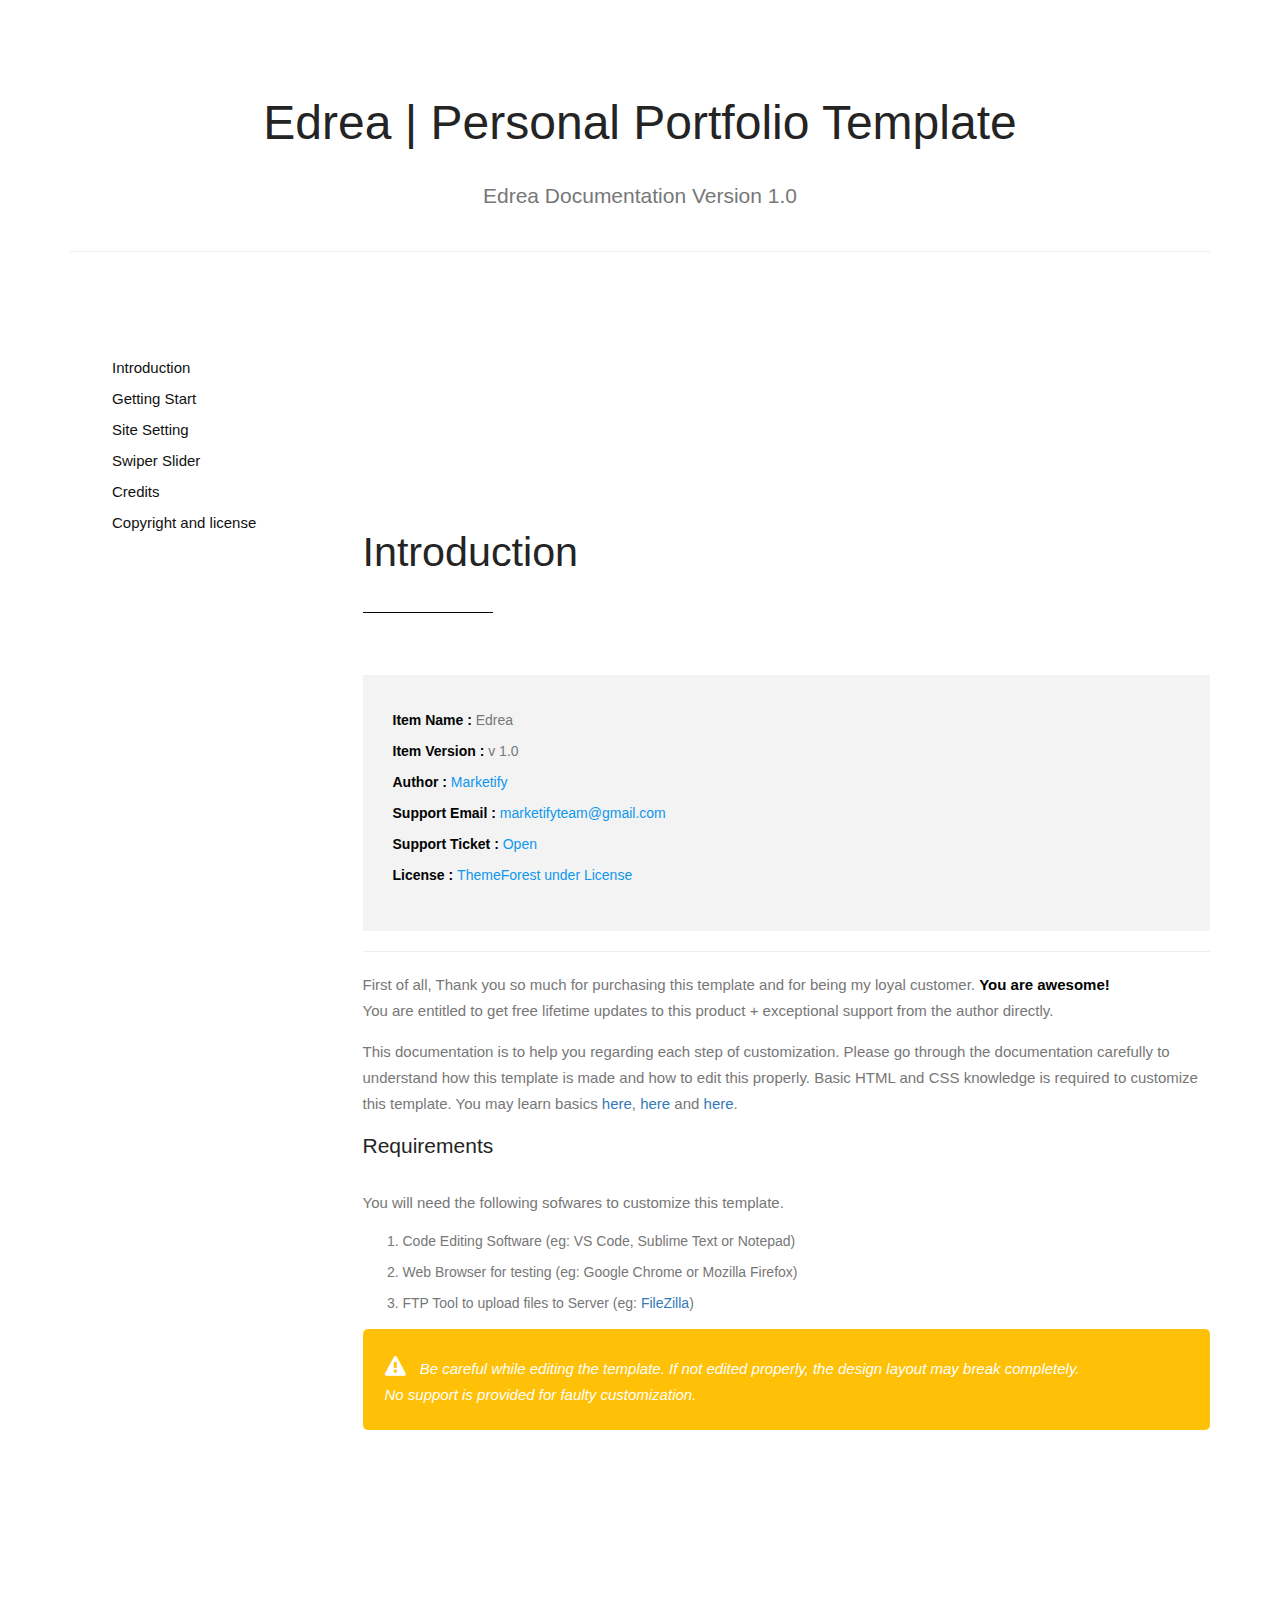
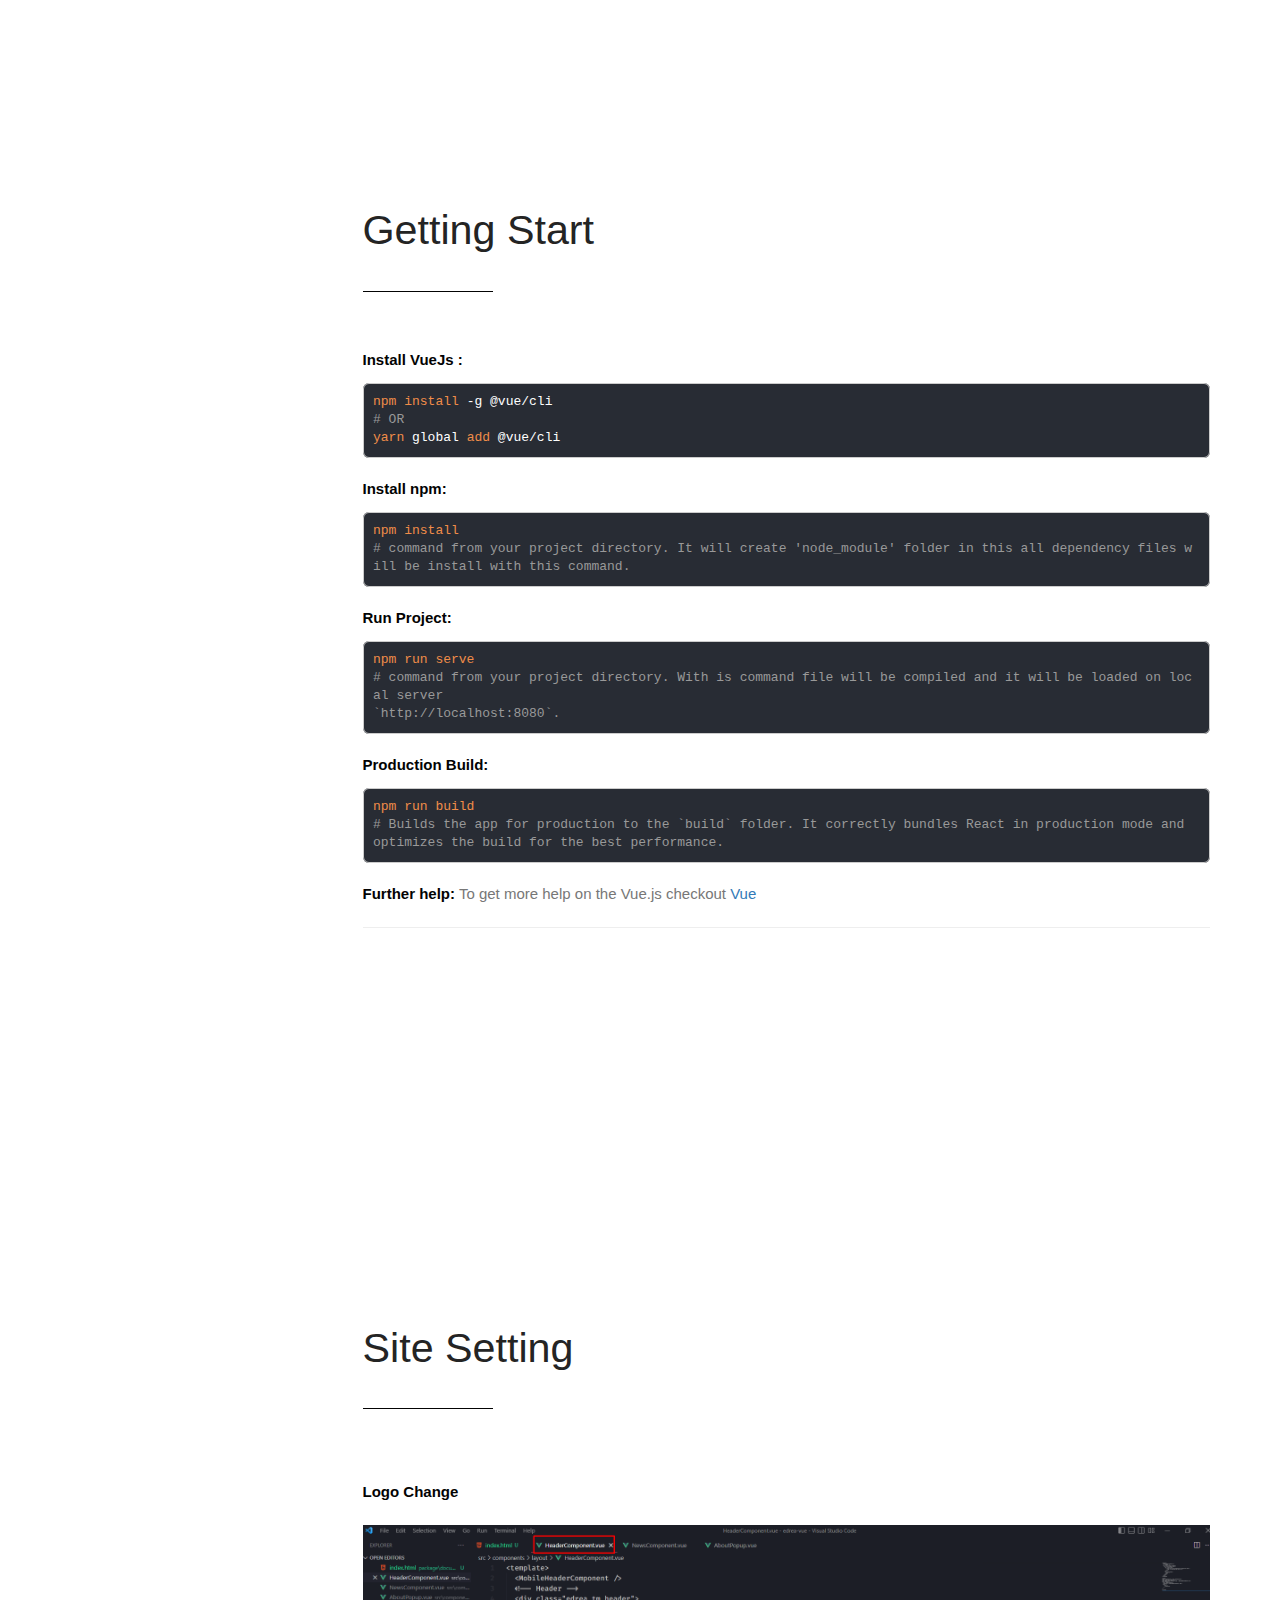
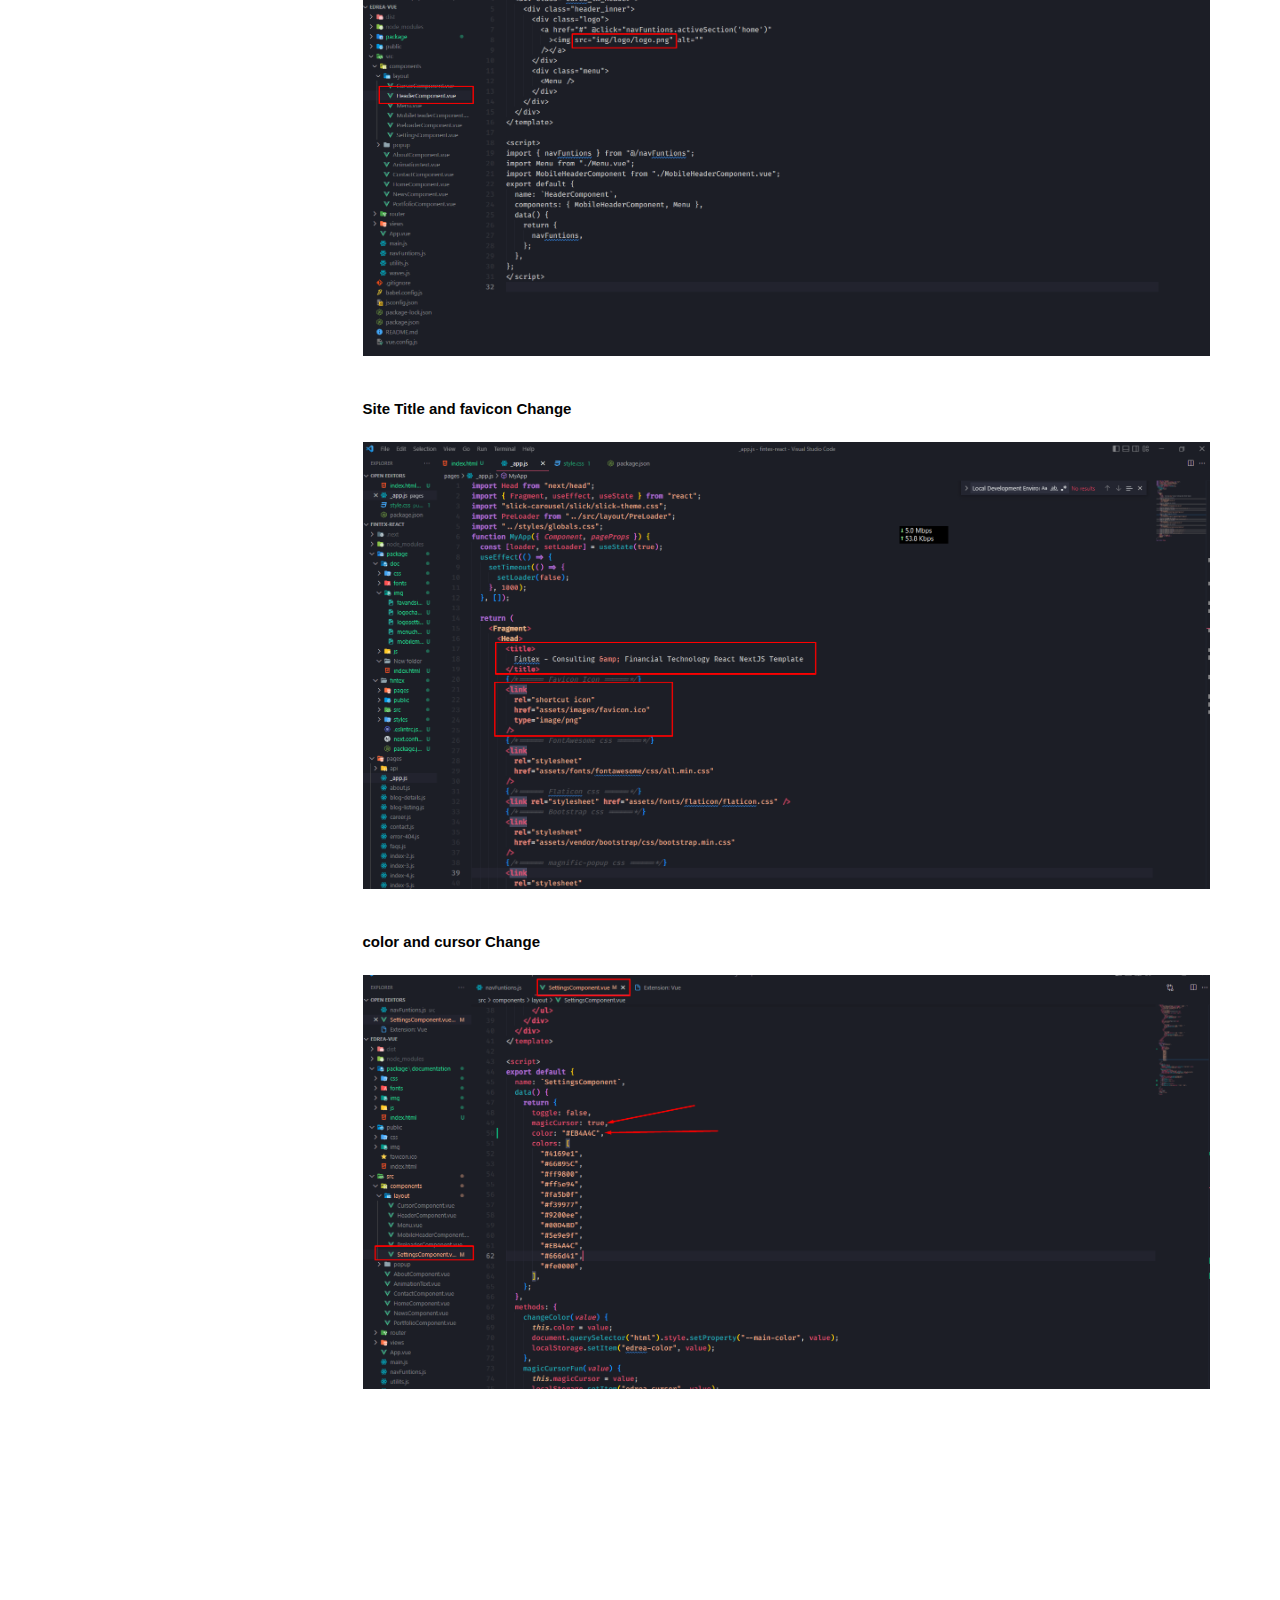
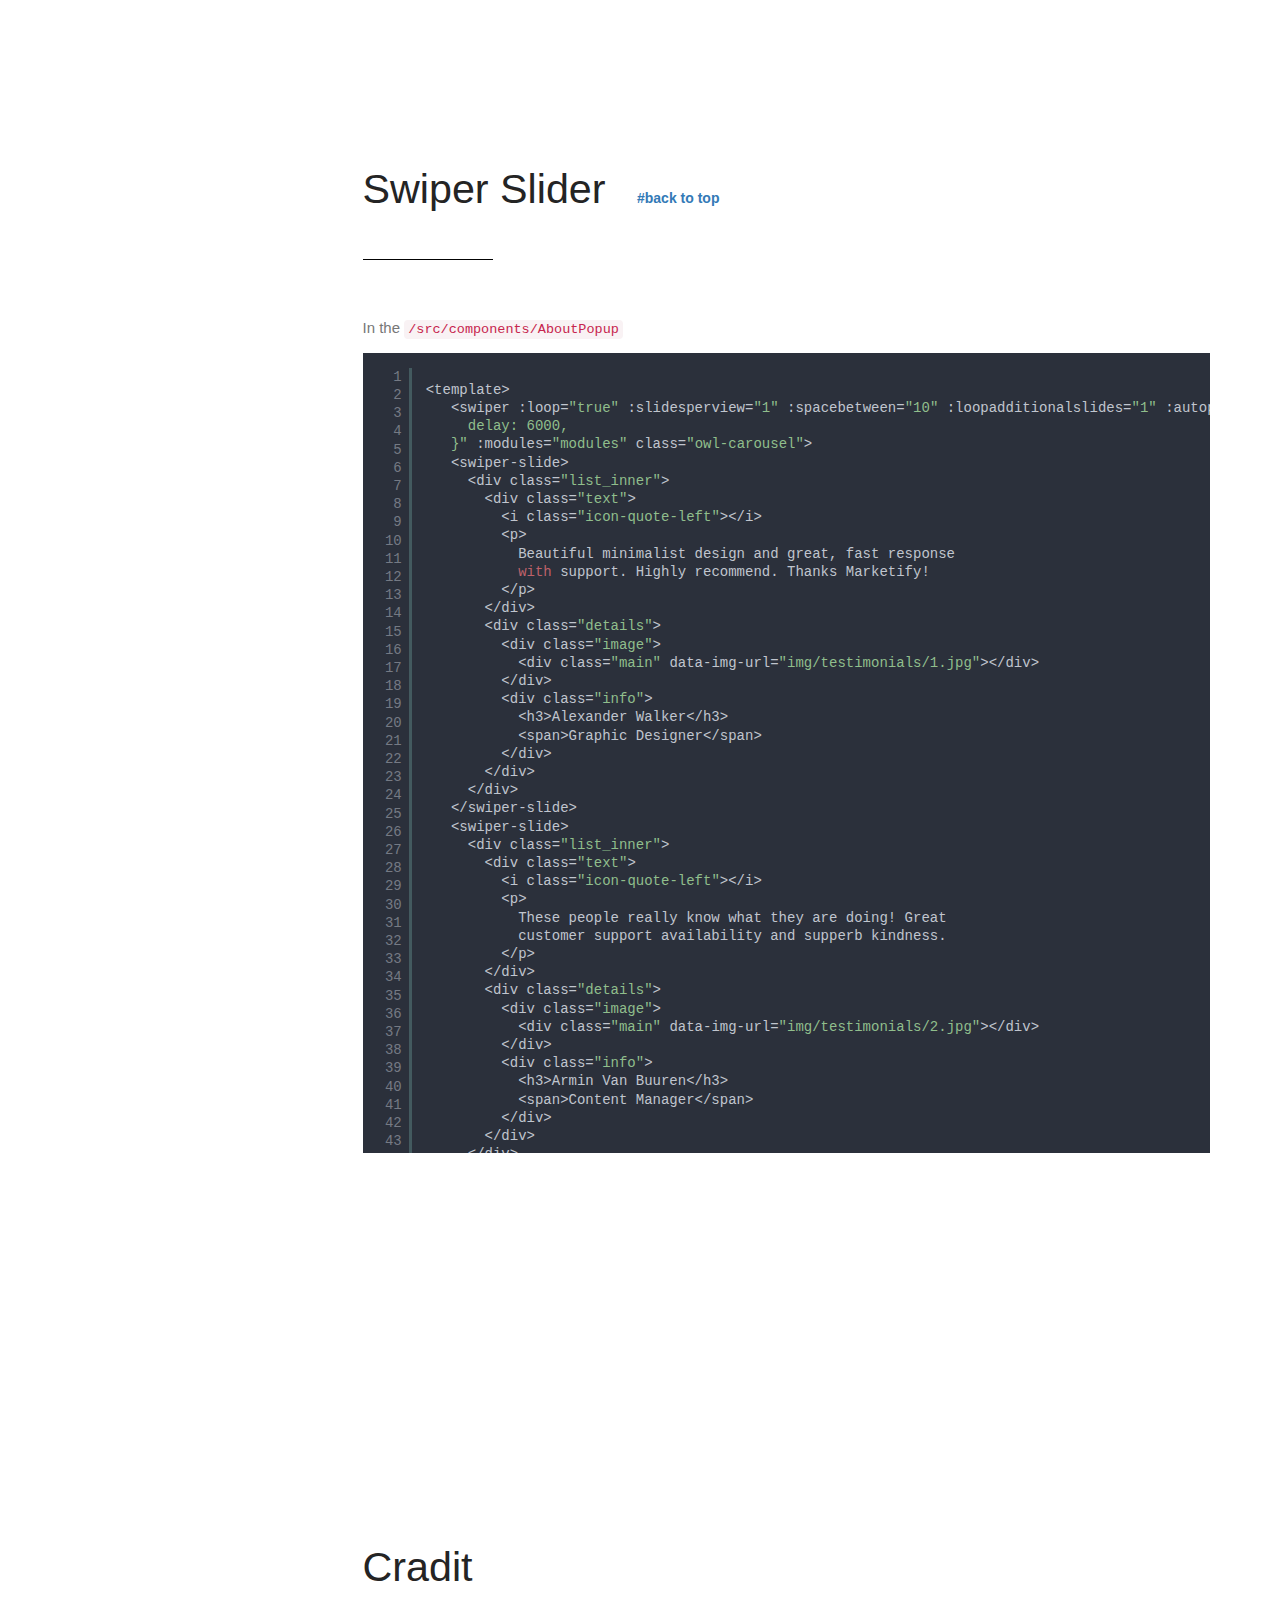
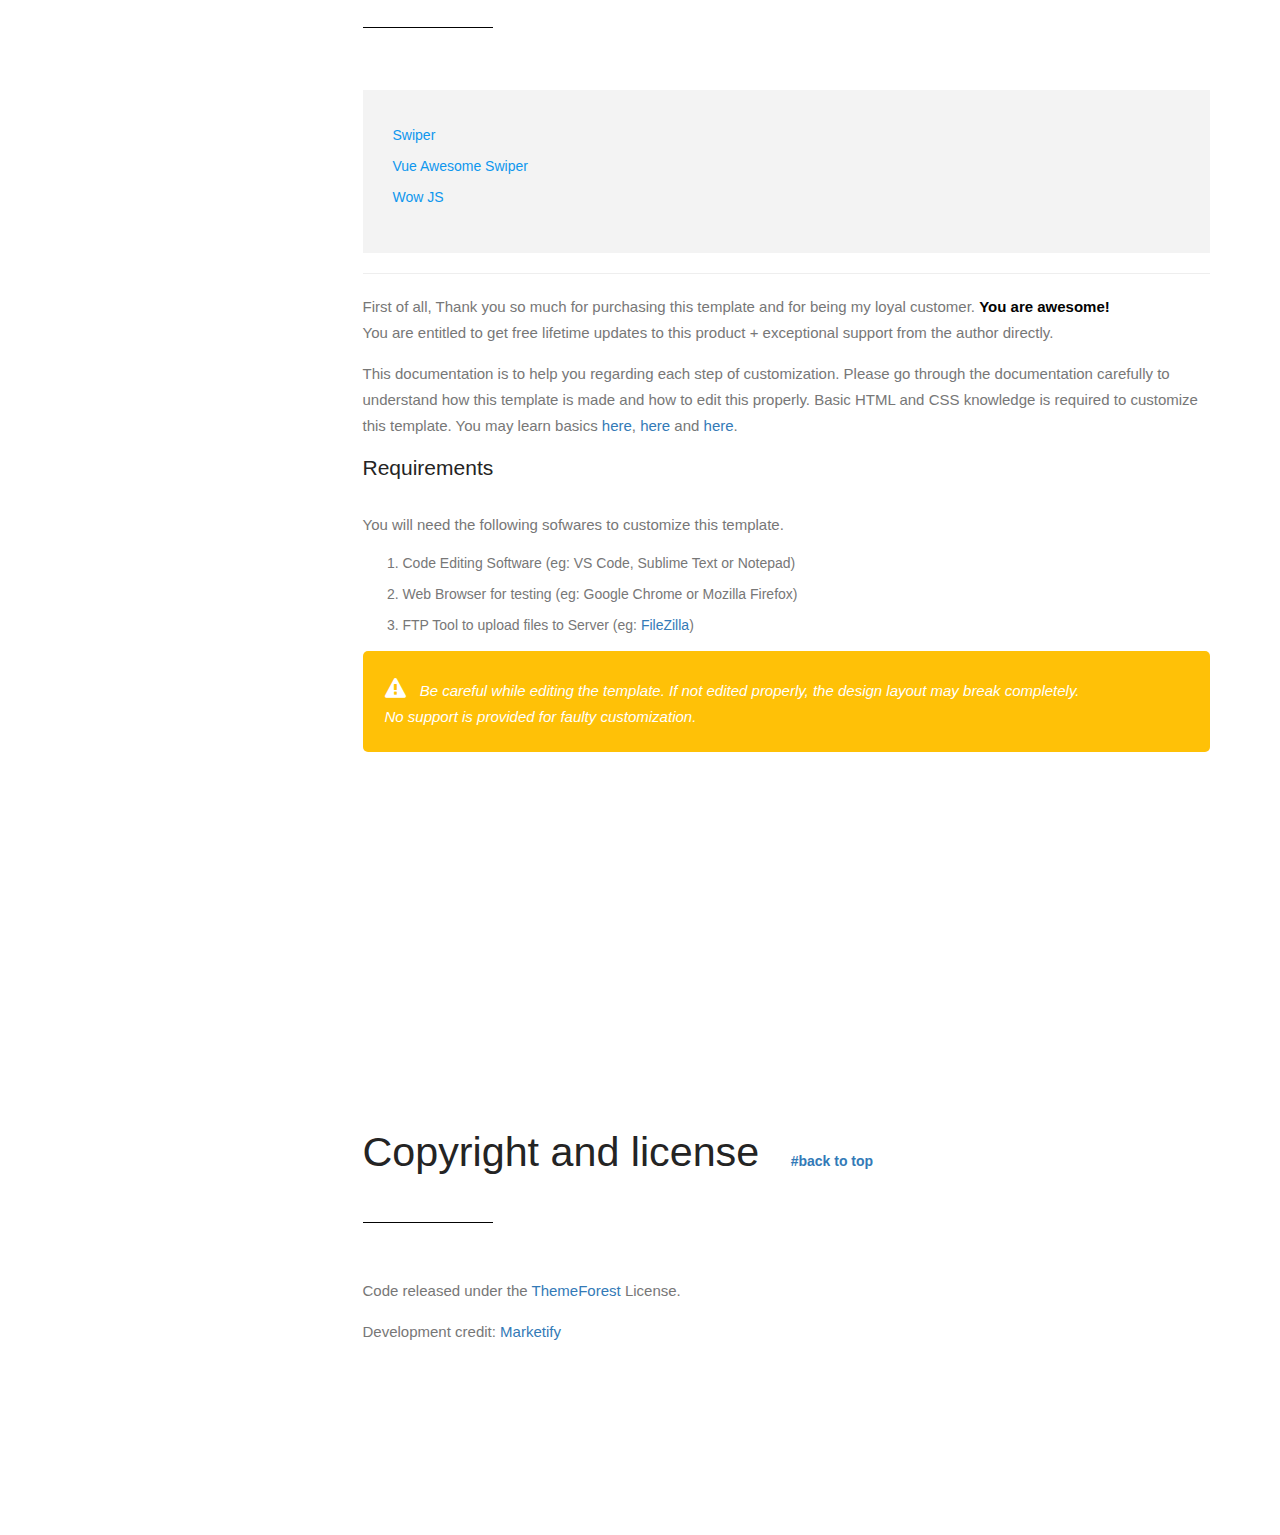
<file: documentation/index.html>
<!DOCTYPE html>
<html lang="en">
   <head>
      <meta charset="utf-8" />
      <meta http-equiv="X-UA-Compatible" content="IE=edge" />
      <meta
         name="viewport"
         content="width=device-width, initial-scale=1, maximum-scale=1"
         />
      <meta name="description" content="" />
      <meta name="author" content="" />
      <meta name="keywords" content="" />
      <!-- Favicon icon -->
      <link
         rel="icon"
         type="image/png"
         sizes="16x16"
         href="./images/favicon.png"
         />
      <title>Edrea | Documentation by Marketify</title>
      <link rel="shortcut icon" href="images/favicon.ico" type="image/x-icon" />
      <link rel="stylesheet" href="./css/metisMenu.min.css" />
      <link rel="stylesheet" href="./css/mm-folder.css" />
      <link
         rel="stylesheet"
         type="text/css"
         href="fonts/font-awesome-4.3.0/css/font-awesome.min.css"
         />
      <link rel="stylesheet" type="text/css" href="css/stroke.css" />
      <link rel="stylesheet" type="text/css" href="css/bootstrap.css" />
      <link rel="stylesheet" type="text/css" href="css/animate.css" />
      <link rel="stylesheet" type="text/css" href="css/prettyPhoto.css" />
      <link rel="stylesheet" type="text/css" href="css/style.css" />
      <link
         rel="stylesheet"
         type="text/css"
         href="js/syntax-highlighter/styles/shCore.css"
         media="all"
         />
      <link
         rel="stylesheet"
         type="text/css"
         href="js/syntax-highlighter/styles/shThemeRDark.css"
         media="all"
         />
      <!-- CUSTOM -->
      <link rel="stylesheet" type="text/css" href="css/custom.css" />
   </head>
   <body>
      <div id="wrapper">
         <div class="container">
            <section id="top" class="section docs-heading">
               <div class="row">
                  <div class="col-md-12">
                     <div class="big-title text-center">
                        <h1>Edrea | Personal Portfolio Template</h1>
                        <p class="lead">Edrea documentation version 1.0</p>
                     </div>
                     <!-- end title -->
                  </div>
                  <!-- end 12 -->
               </div>
               <!-- end row -->
               <hr />
            </section>
            <!-- end section -->
            <div class="row">
               <div class="col-md-3">
                  <nav
                     class="docs-sidebar"
                     data-spy="affix"
                     data-offset-top="300"
                     data-offset-bottom="200"
                     role="navigation"
                     >
                     <ul class="nav">
                        <li><a href="#line1">Introduction</a></li>
                        <li><a href="#line2">Getting Start</a></li>
                        <li><a href="#site-setting">Site Setting</a></li>
                        <li><a href="#line3">Swiper Slider</a></li>
                        <!-- <li><a href="#line5">Vue Carousel</a></li> -->
                        <li><a href="#line6">Credits</a></li>
                        <li><a href="#line7">Copyright and license</a></li>
                     </ul>
                  </nav>
               </div>
               <div class="col-md-9">
                  <section id="line1" class="section">
                     <div class="row">
                        <div class="col-md-12 left-align">
                           <h2 class="dark-text">
                              Introduction
                              <hr />
                           </h2>
                           <div class="row">
                              <div class="col-md-12 full">
                                 <div class="intro1">
                                    <ul>
                                       <li><strong>Item Name : </strong>Edrea</li>
                                       <li><strong>Item Version : </strong> v 1.0</li>
                                       <li>
                                          <strong>Author : </strong>
                                          <a
                                             href="http://themeforest.net/user/Marketify"
                                             target="_blank"
                                             >Marketify</a
                                             >
                                       </li>
                                       <li>
                                          <strong>Support Email : </strong>
                                          <a
                                             href="mailto:marketifyteam@gmail.com"
                                             target="_blank"
                                             >marketifyteam@gmail.com</a
                                             >
                                       </li>
                                       <li>
                                          <strong>Support Ticket : </strong>
                                          <a href="#">Open</a>
                                       </li>
                                       <li>
                                          <strong>License : </strong>
                                          <a
                                             href="https://themeforest.net/licenses/terms/regular"
                                             target="_blank"
                                             >ThemeForest under License</a
                                             >
                                       </li>
                                    </ul>
                                 </div>
                                 <hr />
                                 <div>
                                    <p>
                                       First of all, Thank you so much for purchasing this
                                       template and for being my loyal customer.
                                       <strong>You are awesome!</strong>
                                       <br />
                                       You are entitled to get free lifetime updates to this
                                       product + exceptional support from the author
                                       directly.
                                    </p>
                                    <p>
                                       This documentation is to help you regarding each step
                                       of customization. Please go through the documentation
                                       carefully to understand how this template is made and
                                       how to edit this properly. Basic HTML and CSS
                                       knowledge is required to customize this template. You
                                       may learn basics
                                       <a href="http://www.w3schools.com/" target="_blank"
                                          >here</a
                                          >,
                                       <a
                                          href="https://developer.mozilla.org/"
                                          target="_blank"
                                          >here</a
                                          >
                                       and
                                       <a
                                          href="http://learn.shayhowe.com/html-css/building-your-first-web-page/"
                                          target="_blank"
                                          >here</a
                                          >.
                                    </p>
                                    <h4>Requirements</h4>
                                    <p>
                                       You will need the following sofwares to customize this
                                       template.
                                    </p>
                                    <ol>
                                       <li>
                                          Code Editing Software (eg: VS Code, Sublime Text or
                                          Notepad)
                                       </li>
                                       <li>
                                          Web Browser for testing (eg: Google Chrome or
                                          Mozilla Firefox)
                                       </li>
                                       <li>
                                          FTP Tool to upload files to Server (eg:
                                          <a
                                             href="https://filezilla-project.org/download.php?type=client"
                                             target="_blank"
                                             >FileZilla</a
                                             >)
                                       </li>
                                    </ol>
                                    <div class="intro2 clearfix">
                                       <p>
                                          <i class="fa fa-exclamation-triangle"></i> Be
                                          careful while editing the template. If not edited
                                          properly, the design layout may break completely.
                                          <br />
                                          No support is provided for faulty customization.
                                       </p>
                                    </div>
                                 </div>
                              </div>
                           </div>
                           <!-- end row -->
                        </div>
                     </div>
                  </section>
                  <!-- Section end -->
                  <section id="line2" class="section">
                     <div class="row">
                        <div class="col-md-12 left-align">
                           <h2 class="dark-text">
                              Getting Start
                              <hr />
                           </h2>
                           <div class="row">
                              <div class="col-md-12 full">
                                 <p><strong>Install VueJs :</strong></p>
                                 <div class="language-bash extra-class">
                                    <pre
                                       class="language-bash"
                                       ><code><span class="token function">npm</span> <span class="token function">install</span> -g @vue/cli <br><span class="token comment"># OR</span><br><span class="token function">yarn</span> global <span class="token function">add</span> @vue/cli</code></pre>
                                 </div>
                                 <p><strong>Install npm:</strong></p>
                                 <div class="language-bash extra-class">
                                    <pre
                                       class="language-bash"
                                       ><code><span class="token function">npm install</span>  <br><span class="token comment"># command from your project directory. It will create 'node_module' folder in this all dependency files will be install with this command. </code></pre>
                                 </div>
                                 <p><strong>Run Project:</strong></p>
                                 <div class="language-bash extra-class">
                                    <pre
                                       class="language-bash"
                                       ><code><span class="token function">npm run serve</span>  <br><span class="token comment"># command from your project directory. With is command file will be compiled and it will be loaded on local server <br>`http://localhost:8080`. </code></pre>
                                 </div>
                                 <p><strong>Production Build:</strong></p>
                                 <div class="language-bash extra-class">
                                    <pre
                                       class="language-bash"
                                       ><code><span class="token function">npm run build</span>  <br><span class="token comment"># Builds the app for production to the `build` folder. It correctly bundles React in production mode and optimizes the build for the best performance. </code></pre>
                                 </div>
                                 <p><strong>Further help:</strong> To get more help on the Vue.js checkout <a href="http://https://vuejs.org/" target="_blank" rel="noopener noreferrer">Vue</a></p>
                                 <hr />
                              </div>
                           </div>
                           <!-- end row -->
                        </div>
                     </div>
                  </section>
                  <section id="site-setting" class="section">
                     <div class="row">
                        <div class="col-md-12 left-align">
                           <h2 class="dark-text">
                              Site Setting
                              <hr />
                           </h2>
                           <p style="margin: 40px 00 0px;"><strong>Logo Change</strong></p>
                           <img src="./img/logo-change.png" style="width: 100%;" alt="">
                           <p style="margin: 40px 00 0px;"><strong>Site Title and favicon Change</strong></p>
                           <img src="./img/sitetitle-fav.png" style="width: 100%;" alt="">
                           <p style="margin: 40px 00 0px;"><strong>color and cursor Change</strong></p>
                           <img src="./img/cursor_color.png" style="width: 100%;" alt="">
                        </div>
                     </div>
                  </section>
                  <!-- end section -->
                  <section id="line3" class="section">
                     <div class="row">
                        <div class="col-md-12 left-align">
                           <h2 class="dark-text">
                              Swiper Slider <a href="#top">#back to top</a>
                              <hr />
                           </h2>
                        </div>
                        <!-- end col -->
                     </div>
                     <!-- end row -->
                     <p>In the <code>/src/components/AboutPopup</code></p>
                     <pre class="brush:javascript">
                        <template>
                           <swiper
                           :loop="true"
                           :slidesPerView="1"
                           :spaceBetween="10"
                           :loopAdditionalSlides="1"
                           :autoplay="{
                             delay: 6000,
                           }"
                           :modules="modules"
                           class="owl-carousel"
                         >
                           <swiper-slide>
                             <div class="list_inner">
                               <div class="text">
                                 <i class="icon-quote-left"></i>
                                 <p>
                                   Beautiful minimalist design and great, fast response
                                   with support. Highly recommend. Thanks Marketify!
                                 </p>
                               </div>
                               <div class="details">
                                 <div class="image">
                                   <div
                                     class="main"
                                     data-img-url="img/testimonials/1.jpg"
                                   ></div>
                                 </div>
                                 <div class="info">
                                   <h3>Alexander Walker</h3>
                                   <span>Graphic Designer</span>
                                 </div>
                               </div>
                             </div>
                           </swiper-slide>
                           <swiper-slide>
                             <div class="list_inner">
                               <div class="text">
                                 <i class="icon-quote-left"></i>
                                 <p>
                                   These people really know what they are doing! Great
                                   customer support availability and supperb kindness.
                                 </p>
                               </div>
                               <div class="details">
                                 <div class="image">
                                   <div
                                     class="main"
                                     data-img-url="img/testimonials/2.jpg"
                                   ></div>
                                 </div>
                                 <div class="info">
                                   <h3>Armin Van Buuren</h3>
                                   <span>Content Manager</span>
                                 </div>
                               </div>
                             </div>
                           </swiper-slide>
                           <swiper-slide>
                             <div class="list_inner">
                               <div class="text">
                                 <i class="icon-quote-left"></i>
                                 <p>
                                   I had a little problem and the support was just
                                   awesome to quickly solve the situation. And keep
                                   going on.
                                 </p>
                               </div>
                               <div class="details">
                                 <div class="image">
                                   <div
                                     class="main"
                                     data-img-url="img/testimonials/3.jpg"
                                   ></div>
                                 </div>
                                 <div class="info">
                                   <h3>Baraka Clinton</h3>
                                   <span>English Teacher</span>
                                 </div>
                               </div>
                             </div>
                           </swiper-slide>
                         </swiper>
                         </template>
                         
                         <script>
                        import { Swiper, SwiperSlide } from "vue-awesome-swiper";
                         export default {
                           components: {
                                 Swiper,
                                 SwiperSlide,
                                 AnimationText,
                              },
                              data() {
                                 return {
                                    };
                              },
                              methods: {
                                 close() {
                                    this.open = false;
                                 },
                              },
                              mounted() {
                                 const aboutPopup = document.getElementById("aboutPopup");
                                 aboutPopup.addEventListener("click", () => {
                                    this.open = true;
                                 });

                                 const myCircle = document.querySelectorAll(".myCircle");
                                 myCircle.forEach((circle) => {
                                    let progress = circle.getAttribute("data-value");
                                    let span = document.createElement("span");
                                    span.className = "number";
                                    const value = `${progress * 100}%`;
                                    span.innerHTML = value;
                                    circle.appendChild(span);
                                    circle.style.setProperty("--progress", value);
                                    circle.setAttribute("aria-valuenow", value);
                                 });
                              },
                              setup() {
                                 return {
                                    modules: [Navigation, Pagination],
                                 };
                              },
                         };
                         </script>
                         
                        </pre
                        >
                  </section>
                  <!-- end section -->
                  <section id="line6" class="section">
                    <h2 class="dark-text">
                       Cradit
                       <hr>
                    </h2>
                    <div class="row">
                       <div class="col-md-12 full">
                          <div class="intro1">
                              <div class="row">
                                  <div class="col-md-6">
                                   <ul>
                                       <li><a href="https://swiperjs.com/demos" target="_blank" rel="noopener noreferrer">Swiper</a></li>
                                       <li><a href="https://www.npmjs.com/package/vue-awesome-swiper" target="_blank" rel="noopener noreferrer">Vue Awesome Swiper</a></li>
                                       <li><a href="https://www.npmjs.com/package/wowjs" target="_blank" rel="noopener noreferrer">Wow JS</a></li>
                                      
                                    </ul>
                                  </div>
                                  <div class="col-md-6">
                                   <ul>
                                       
                                    </ul>
                                  </div>
                              </div>
                             
                          </div>
                          <hr>
                          <div>
                             <p>
                                First of all, Thank you so much for purchasing this
                                template and for being my loyal customer.
                                <strong>You are awesome!</strong>
                                <br>
                                You are entitled to get free lifetime updates to this
                                product + exceptional support from the author
                                directly.
                             </p>
                             <p>
                                This documentation is to help you regarding each step
                                of customization. Please go through the documentation
                                carefully to understand how this template is made and
                                how to edit this properly. Basic HTML and CSS
                                knowledge is required to customize this template. You
                                may learn basics
                                <a href="http://www.w3schools.com/" target="_blank">here</a>,
                                <a href="https://developer.mozilla.org/" target="_blank">here</a>
                                and
                                <a href="http://learn.shayhowe.com/html-css/building-your-first-web-page/" target="_blank">here</a>.
                             </p>
                             <h4>Requirements</h4>
                             <p>
                                You will need the following sofwares to customize this
                                template.
                             </p>
                             <ol>
                                <li>
                                   Code Editing Software (eg: VS Code, Sublime Text or
                                   Notepad)
                                </li>
                                <li>
                                   Web Browser for testing (eg: Google Chrome or
                                   Mozilla Firefox)
                                </li>
                                <li>
                                   FTP Tool to upload files to Server (eg:
                                   <a href="https://filezilla-project.org/download.php?type=client" target="_blank">FileZilla</a>)
                                </li>
                             </ol>
                             <div class="intro2 clearfix">
                                <p>
                                   <i class="fa fa-exclamation-triangle"></i> Be
                                   careful while editing the template. If not edited
                                   properly, the design layout may break completely.
                                   <br>
                                   No support is provided for faulty customization.
                                </p>
                             </div>
                          </div>
                       </div>
                    </div>
                 </section>
                  <!-- end section -->
                  <section id="line7" class="section">
                     <div class="row">
                        <div class="col-md-12 left-align">
                           <h2 class="dark-text">
                              Copyright and license <a href="#top">#back to top</a>
                              <hr />
                           </h2>
                        </div>
                        <!-- end col -->
                     </div>
                     <!-- end row -->
                     <div class="row">
                        <div class="col-md-12">
                           <p>
                              Code released under the
                              <a
                                 href="https://themeforest.net/licenses/terms/regular"
                                 target="_blank"
                                 >ThemeForest</a
                                 >
                              License.
                           </p>
                           <p>
                              Development credit:
                              <a href="https://themeforest.net/user/marketify">Marketify</a>
                           </p>
                        </div>
                     </div>
                     <!-- end row -->
                  </section>
                  <!-- end section -->
               </div>
               <!-- // end .col -->
            </div>
            <!-- // end .row -->
         </div>
         <!-- // end container -->
      </div>
      <!-- end wrapper -->
      <script src="js/jquery.min.js"></script>
      <script src="js/bootstrap.min.js"></script>
      <script src="js/retina.js"></script>
      <script src="js/jquery.fitvids.js"></script>
      <script src="js/wow.js"></script>
      <script src="js/jquery.prettyPhoto.js"></script>
      <!-- CUSTOM PLUGINS -->
      <script src="js/custom.js"></script>
      <script src="js/main.js"></script>
      <script src="js/syntax-highlighter/scripts/shCore.js"></script>
      <script src="js/syntax-highlighter/scripts/shBrushXml.js"></script>
      <script src="js/syntax-highlighter/scripts/shBrushCss.js"></script>
      <script src="js/syntax-highlighter/scripts/shBrushJScript.js"></script>
   </body>
</html>
</file>
<file: documentation/css/mm-folder.css>
.metisFolder {
    padding-left: 0;
  }
  .metisFolder, .metisFolder ul {
    list-style: none;
    display: inline-block;
  }
  .metisFolder li {
    position: relative;
  }
  .metisFolder li a {
    display: block;
    padding-top: 5px;
    padding-bottom: 5px;
    color: #333;
    text-decoration: none;
    outline: 0 none;
  }
  .metisFolder ul:before {
    position: absolute;
    border-left: 1px dotted #333;
    content: "";
    width: 30px;
    top: 25px;
    left: 5px;
    bottom: 17px;
  }
  .metisFolder ul > li:before {
    position: absolute;
    border-top: 1px dotted #333;
    content: "";
    width: 30px;
    top: 13px;
    left: -33px;
  }
  li.active > a > span.fa-folder-o:before {
    content: "\f115" !important;
  }

  ul.mm-collapse {
      padding-left: 40px;
  }
</file>
<file: documentation/css/stroke.css>
@font-face {
	font-family: 'Stroke-Gap-Icons';
	src: url('../fonts/Stroke-Gap-Icons.eot');
	src: url('../fonts/Stroke-Gap-Icons.svg');
	src: url('../fonts/Stroke-Gap-Icons.ttf');
	src: url('../fonts/Stroke-Gap-Icons.woff');
}
@font-face {
	font-family: 'Stroke-Gap-Icons';
	src: url([data-uri]) format('truetype'),
		 url([data-uri]) format('woff');
	font-weight: normal;
	font-style: normal;
}

.icon {
	font-family: 'Stroke-Gap-Icons';
	speak: none;
	font-style: normal;
	font-weight: normal;
	font-variant: normal;
	text-transform: none;
	line-height: 1;

	/* Better Font Rendering =========== */
	-webkit-font-smoothing: antialiased;
	-moz-osx-font-smoothing: grayscale;
}

.icon-WorldWide:before {
	content: "\e600";
}
.icon-WorldGlobe:before {
	content: "\e601";
}
.icon-Underpants:before {
	content: "\e602";
}
.icon-Tshirt:before {
	content: "\e603";
}
.icon-Trousers:before {
	content: "\e604";
}
.icon-Tie:before {
	content: "\e605";
}
.icon-TennisBall:before {
	content: "\e606";
}
.icon-Telesocpe:before {
	content: "\e607";
}
.icon-Stop:before {
	content: "\e608";
}
.icon-Starship:before {
	content: "\e609";
}
.icon-Starship2:before {
	content: "\e60a";
}
.icon-Speaker:before {
	content: "\e60b";
}
.icon-Speaker2:before {
	content: "\e60c";
}
.icon-Soccer:before {
	content: "\e60d";
}
.icon-Snikers:before {
	content: "\e60e";
}
.icon-Scisors:before {
	content: "\e60f";
}
.icon-Puzzle:before {
	content: "\e610";
}
.icon-Printer:before {
	content: "\e611";
}
.icon-Pool:before {
	content: "\e612";
}
.icon-Podium:before {
	content: "\e613";
}
.icon-Play:before {
	content: "\e614";
}
.icon-Planet:before {
	content: "\e615";
}
.icon-Pause:before {
	content: "\e616";
}
.icon-Next:before {
	content: "\e617";
}
.icon-MusicNote2:before {
	content: "\e618";
}
.icon-MusicNote:before {
	content: "\e619";
}
.icon-MusicMixer:before {
	content: "\e61a";
}
.icon-Microphone:before {
	content: "\e61b";
}
.icon-Medal:before {
	content: "\e61c";
}
.icon-ManFigure:before {
	content: "\e61d";
}
.icon-Magnet:before {
	content: "\e61e";
}
.icon-Like:before {
	content: "\e61f";
}
.icon-Hanger:before {
	content: "\e620";
}
.icon-Handicap:before {
	content: "\e621";
}
.icon-Forward:before {
	content: "\e622";
}
.icon-Footbal:before {
	content: "\e623";
}
.icon-Flag:before {
	content: "\e624";
}
.icon-FemaleFigure:before {
	content: "\e625";
}
.icon-Dislike:before {
	content: "\e626";
}
.icon-DiamondRing:before {
	content: "\e627";
}
.icon-Cup:before {
	content: "\e628";
}
.icon-Crown:before {
	content: "\e629";
}
.icon-Column:before {
	content: "\e62a";
}
.icon-Click:before {
	content: "\e62b";
}
.icon-Cassette:before {
	content: "\e62c";
}
.icon-Bomb:before {
	content: "\e62d";
}
.icon-BatteryLow:before {
	content: "\e62e";
}
.icon-BatteryFull:before {
	content: "\e62f";
}
.icon-Bascketball:before {
	content: "\e630";
}
.icon-Astronaut:before {
	content: "\e631";
}
.icon-WineGlass:before {
	content: "\e632";
}
.icon-Water:before {
	content: "\e633";
}
.icon-Wallet:before {
	content: "\e634";
}
.icon-Umbrella:before {
	content: "\e635";
}
.icon-TV:before {
	content: "\e636";
}
.icon-TeaMug:before {
	content: "\e637";
}
.icon-Tablet:before {
	content: "\e638";
}
.icon-Soda:before {
	content: "\e639";
}
.icon-SodaCan:before {
	content: "\e63a";
}
.icon-SimCard:before {
	content: "\e63b";
}
.icon-Signal:before {
	content: "\e63c";
}
.icon-Shaker:before {
	content: "\e63d";
}
.icon-Radio:before {
	content: "\e63e";
}
.icon-Pizza:before {
	content: "\e63f";
}
.icon-Phone:before {
	content: "\e640";
}
.icon-Notebook:before {
	content: "\e641";
}
.icon-Mug:before {
	content: "\e642";
}
.icon-Mastercard:before {
	content: "\e643";
}
.icon-Ipod:before {
	content: "\e644";
}
.icon-Info:before {
	content: "\e645";
}
.icon-Icecream2:before {
	content: "\e646";
}
.icon-Icecream1:before {
	content: "\e647";
}
.icon-Hourglass:before {
	content: "\e648";
}
.icon-Help:before {
	content: "\e649";
}
.icon-Goto:before {
	content: "\e64a";
}
.icon-Glasses:before {
	content: "\e64b";
}
.icon-Gameboy:before {
	content: "\e64c";
}
.icon-ForkandKnife:before {
	content: "\e64d";
}
.icon-Export:before {
	content: "\e64e";
}
.icon-Exit:before {
	content: "\e64f";
}
.icon-Espresso:before {
	content: "\e650";
}
.icon-Drop:before {
	content: "\e651";
}
.icon-Download:before {
	content: "\e652";
}
.icon-Dollars:before {
	content: "\e653";
}
.icon-Dollar:before {
	content: "\e654";
}
.icon-DesktopMonitor:before {
	content: "\e655";
}
.icon-Corkscrew:before {
	content: "\e656";
}
.icon-CoffeeToGo:before {
	content: "\e657";
}
.icon-Chart:before {
	content: "\e658";
}
.icon-ChartUp:before {
	content: "\e659";
}
.icon-ChartDown:before {
	content: "\e65a";
}
.icon-Calculator:before {
	content: "\e65b";
}
.icon-Bread:before {
	content: "\e65c";
}
.icon-Bourbon:before {
	content: "\e65d";
}
.icon-BottleofWIne:before {
	content: "\e65e";
}
.icon-Bag:before {
	content: "\e65f";
}
.icon-Arrow:before {
	content: "\e660";
}
.icon-Antenna2:before {
	content: "\e661";
}
.icon-Antenna1:before {
	content: "\e662";
}
.icon-Anchor:before {
	content: "\e663";
}
.icon-Wheelbarrow:before {
	content: "\e664";
}
.icon-Webcam:before {
	content: "\e665";
}
.icon-Unlinked:before {
	content: "\e666";
}
.icon-Truck:before {
	content: "\e667";
}
.icon-Timer:before {
	content: "\e668";
}
.icon-Time:before {
	content: "\e669";
}
.icon-StorageBox:before {
	content: "\e66a";
}
.icon-Star:before {
	content: "\e66b";
}
.icon-ShoppingCart:before {
	content: "\e66c";
}
.icon-Shield:before {
	content: "\e66d";
}
.icon-Seringe:before {
	content: "\e66e";
}
.icon-Pulse:before {
	content: "\e66f";
}
.icon-Plaster:before {
	content: "\e670";
}
.icon-Plaine:before {
	content: "\e671";
}
.icon-Pill:before {
	content: "\e672";
}
.icon-PicnicBasket:before {
	content: "\e673";
}
.icon-Phone2:before {
	content: "\e674";
}
.icon-Pencil:before {
	content: "\e675";
}
.icon-Pen:before {
	content: "\e676";
}
.icon-PaperClip:before {
	content: "\e677";
}
.icon-On-Off:before {
	content: "\e678";
}
.icon-Mouse:before {
	content: "\e679";
}
.icon-Megaphone:before {
	content: "\e67a";
}
.icon-Linked:before {
	content: "\e67b";
}
.icon-Keyboard:before {
	content: "\e67c";
}
.icon-House:before {
	content: "\e67d";
}
.icon-Heart:before {
	content: "\e67e";
}
.icon-Headset:before {
	content: "\e67f";
}
.icon-FullShoppingCart:before {
	content: "\e680";
}
.icon-FullScreen:before {
	content: "\e681";
}
.icon-Folder:before {
	content: "\e682";
}
.icon-Floppy:before {
	content: "\e683";
}
.icon-Files:before {
	content: "\e684";
}
.icon-File:before {
	content: "\e685";
}
.icon-FileBox:before {
	content: "\e686";
}
.icon-ExitFullScreen:before {
	content: "\e687";
}
.icon-EmptyBox:before {
	content: "\e688";
}
.icon-Delete:before {
	content: "\e689";
}
.icon-Controller:before {
	content: "\e68a";
}
.icon-Compass:before {
	content: "\e68b";
}
.icon-CompassTool:before {
	content: "\e68c";
}
.icon-ClipboardText:before {
	content: "\e68d";
}
.icon-ClipboardChart:before {
	content: "\e68e";
}
.icon-ChemicalGlass:before {
	content: "\e68f";
}
.icon-CD:before {
	content: "\e690";
}
.icon-Carioca:before {
	content: "\e691";
}
.icon-Car:before {
	content: "\e692";
}
.icon-Book:before {
	content: "\e693";
}
.icon-BigTruck:before {
	content: "\e694";
}
.icon-Bicycle:before {
	content: "\e695";
}
.icon-Wrench:before {
	content: "\e696";
}
.icon-Web:before {
	content: "\e697";
}
.icon-Watch:before {
	content: "\e698";
}
.icon-Volume:before {
	content: "\e699";
}
.icon-Video:before {
	content: "\e69a";
}
.icon-Users:before {
	content: "\e69b";
}
.icon-User:before {
	content: "\e69c";
}
.icon-UploadCLoud:before {
	content: "\e69d";
}
.icon-Typing:before {
	content: "\e69e";
}
.icon-Tools:before {
	content: "\e69f";
}
.icon-Tag:before {
	content: "\e6a0";
}
.icon-Speedometter:before {
	content: "\e6a1";
}
.icon-Share:before {
	content: "\e6a2";
}
.icon-Settings:before {
	content: "\e6a3";
}
.icon-Search:before {
	content: "\e6a4";
}
.icon-Screwdriver:before {
	content: "\e6a5";
}
.icon-Rolodex:before {
	content: "\e6a6";
}
.icon-Ringer:before {
	content: "\e6a7";
}
.icon-Resume:before {
	content: "\e6a8";
}
.icon-Restart:before {
	content: "\e6a9";
}
.icon-PowerOff:before {
	content: "\e6aa";
}
.icon-Pointer:before {
	content: "\e6ab";
}
.icon-Picture:before {
	content: "\e6ac";
}
.icon-OpenedLock:before {
	content: "\e6ad";
}
.icon-Notes:before {
	content: "\e6ae";
}
.icon-Mute:before {
	content: "\e6af";
}
.icon-Movie:before {
	content: "\e6b0";
}
.icon-Microphone2:before {
	content: "\e6b1";
}
.icon-Message:before {
	content: "\e6b2";
}
.icon-MessageRight:before {
	content: "\e6b3";
}
.icon-MessageLeft:before {
	content: "\e6b4";
}
.icon-Menu:before {
	content: "\e6b5";
}
.icon-Media:before {
	content: "\e6b6";
}
.icon-Mail:before {
	content: "\e6b7";
}
.icon-List:before {
	content: "\e6b8";
}
.icon-Layers:before {
	content: "\e6b9";
}
.icon-Key:before {
	content: "\e6ba";
}
.icon-Imbox:before {
	content: "\e6bb";
}
.icon-Eye:before {
	content: "\e6bc";
}
.icon-Edit:before {
	content: "\e6bd";
}
.icon-DSLRCamera:before {
	content: "\e6be";
}
.icon-DownloadCloud:before {
	content: "\e6bf";
}
.icon-CompactCamera:before {
	content: "\e6c0";
}
.icon-Cloud:before {
	content: "\e6c1";
}
.icon-ClosedLock:before {
	content: "\e6c2";
}
.icon-Chart2:before {
	content: "\e6c3";
}
.icon-Bulb:before {
	content: "\e6c4";
}
.icon-Briefcase:before {
	content: "\e6c5";
}
.icon-Blog:before {
	content: "\e6c6";
}
.icon-Agenda:before {
	content: "\e6c7";
}
</file>
<file: documentation/css/prettyPhoto.css>
div.pp_default .pp_top,div.pp_default .pp_top .pp_middle,div.pp_default .pp_top .pp_left,div.pp_default .pp_top .pp_right,div.pp_default .pp_bottom,div.pp_default .pp_bottom .pp_left,div.pp_default .pp_bottom .pp_middle,div.pp_default .pp_bottom .pp_right{height:13px}
div.pp_default .pp_top .pp_left{background:url(../images/prettyPhoto/default/sprite.png) -78px -93px no-repeat}
div.pp_default .pp_top .pp_middle{background:url(../images/prettyPhoto/default/sprite_x.png) top left repeat-x}
div.pp_default .pp_top .pp_right{background:url(../images/prettyPhoto/default/sprite.png) -112px -93px no-repeat}
div.pp_default .pp_content .ppt{color:#f8f8f8}
div.pp_default .pp_content_container .pp_left{background:url(../images/prettyPhoto/default/sprite_y.png) -7px 0 repeat-y;padding-left:13px}
div.pp_default .pp_content_container .pp_right{background:url(../images/prettyPhoto/default/sprite_y.png) top right repeat-y;padding-right:13px}
div.pp_default .pp_next:hover{background:url(../images/prettyPhoto/default/sprite_next.png) center right no-repeat;cursor:pointer}
div.pp_default .pp_previous:hover{background:url(../images/prettyPhoto/default/sprite_prev.png) center left no-repeat;cursor:pointer}
div.pp_default .pp_expand{background:url(../images/prettyPhoto/default/sprite.png) 0 -29px no-repeat;cursor:pointer;width:28px;height:28px}
div.pp_default .pp_expand:hover{background:url(../images/prettyPhoto/default/sprite.png) 0 -56px no-repeat;cursor:pointer}
div.pp_default .pp_contract{background:url(../images/prettyPhoto/default/sprite.png) 0 -84px no-repeat;cursor:pointer;width:28px;height:28px}
div.pp_default .pp_contract:hover{background:url(../images/prettyPhoto/default/sprite.png) 0 -113px no-repeat;cursor:pointer}
div.pp_default .pp_close{width:30px;height:30px;background:url(../images/prettyPhoto/default/sprite.png) 2px 1px no-repeat;cursor:pointer}
div.pp_default .pp_gallery ul li a{background:url(../images/prettyPhoto/default/default_thumb.png) center center #f8f8f8;border:1px solid #aaa}
div.pp_default .pp_social{margin-top:7px}
div.pp_default .pp_gallery a.pp_arrow_previous,div.pp_default .pp_gallery a.pp_arrow_next{position:static;left:auto}
div.pp_default .pp_nav .pp_play,div.pp_default .pp_nav .pp_pause{background:url(../images/prettyPhoto/default/sprite.png) -51px 1px no-repeat;height:30px;width:30px}
div.pp_default .pp_nav .pp_pause{background-position:-51px -29px}
div.pp_default a.pp_arrow_previous,div.pp_default a.pp_arrow_next{background:url(../images/prettyPhoto/default/sprite.png) -31px -3px no-repeat;height:20px;width:20px;margin:4px 0 0}
div.pp_default a.pp_arrow_next{left:52px;background-position:-82px -3px}
div.pp_default .pp_content_container .pp_details{margin-top:5px}
div.pp_default .pp_nav{clear:none;height:30px;width:110px;position:relative}
div.pp_default .pp_nav .currentTextHolder{font-family:Georgia;font-style:italic;color:#999;font-size:11px;left:75px;line-height:25px;position:absolute;top:2px;margin:0;padding:0 0 0 10px}
div.pp_default .pp_close:hover,div.pp_default .pp_nav .pp_play:hover,div.pp_default .pp_nav .pp_pause:hover,div.pp_default .pp_arrow_next:hover,div.pp_default .pp_arrow_previous:hover{opacity:0.7}
div.pp_default .pp_description{font-size:11px;font-weight:700;line-height:14px;margin:5px 50px 5px 0}
div.pp_default .pp_bottom .pp_left{background:url(../images/prettyPhoto/default/sprite.png) -78px -127px no-repeat}
div.pp_default .pp_bottom .pp_middle{background:url(../images/prettyPhoto/default/sprite_x.png) bottom left repeat-x}
div.pp_default .pp_bottom .pp_right{background:url(../images/prettyPhoto/default/sprite.png) -112px -127px no-repeat}
div.pp_default .pp_loaderIcon{background:url(../images/prettyPhoto/default/loader.gif) center center no-repeat}
div.light_rounded .pp_top .pp_left{background:url(../images/prettyPhoto/light_rounded/sprite.png) -88px -53px no-repeat}
div.light_rounded .pp_top .pp_right{background:url(../images/prettyPhoto/light_rounded/sprite.png) -110px -53px no-repeat}
div.light_rounded .pp_next:hover{background:url(../images/prettyPhoto/light_rounded/btnNext.png) center right no-repeat;cursor:pointer}
div.light_rounded .pp_previous:hover{background:url(../images/prettyPhoto/light_rounded/btnPrevious.png) center left no-repeat;cursor:pointer}
div.light_rounded .pp_expand{background:url(../images/prettyPhoto/light_rounded/sprite.png) -31px -26px no-repeat;cursor:pointer}
div.light_rounded .pp_expand:hover{background:url(../images/prettyPhoto/light_rounded/sprite.png) -31px -47px no-repeat;cursor:pointer}
div.light_rounded .pp_contract{background:url(../images/prettyPhoto/light_rounded/sprite.png) 0 -26px no-repeat;cursor:pointer}
div.light_rounded .pp_contract:hover{background:url(../images/prettyPhoto/light_rounded/sprite.png) 0 -47px no-repeat;cursor:pointer}
div.light_rounded .pp_close{width:75px;height:22px;background:url(../images/prettyPhoto/light_rounded/sprite.png) -1px -1px no-repeat;cursor:pointer}
div.light_rounded .pp_nav .pp_play{background:url(../images/prettyPhoto/light_rounded/sprite.png) -1px -100px no-repeat;height:15px;width:14px}
div.light_rounded .pp_nav .pp_pause{background:url(../images/prettyPhoto/light_rounded/sprite.png) -24px -100px no-repeat;height:15px;width:14px}
div.light_rounded .pp_arrow_previous{background:url(../images/prettyPhoto/light_rounded/sprite.png) 0 -71px no-repeat}
div.light_rounded .pp_arrow_next{background:url(../images/prettyPhoto/light_rounded/sprite.png) -22px -71px no-repeat}
div.light_rounded .pp_bottom .pp_left{background:url(../images/prettyPhoto/light_rounded/sprite.png) -88px -80px no-repeat}
div.light_rounded .pp_bottom .pp_right{background:url(../images/prettyPhoto/light_rounded/sprite.png) -110px -80px no-repeat}
div.dark_rounded .pp_top .pp_left{background:url(../images/prettyPhoto/dark_rounded/sprite.png) -88px -53px no-repeat}
div.dark_rounded .pp_top .pp_right{background:url(../images/prettyPhoto/dark_rounded/sprite.png) -110px -53px no-repeat}
div.dark_rounded .pp_content_container .pp_left{background:url(../images/prettyPhoto/dark_rounded/contentPattern.png) top left repeat-y}
div.dark_rounded .pp_content_container .pp_right{background:url(../images/prettyPhoto/dark_rounded/contentPattern.png) top right repeat-y}
div.dark_rounded .pp_next:hover{background:url(../images/prettyPhoto/dark_rounded/btnNext.png) center right no-repeat;cursor:pointer}
div.dark_rounded .pp_previous:hover{background:url(../images/prettyPhoto/dark_rounded/btnPrevious.png) center left no-repeat;cursor:pointer}
div.dark_rounded .pp_expand{background:url(../images/prettyPhoto/dark_rounded/sprite.png) -31px -26px no-repeat;cursor:pointer}
div.dark_rounded .pp_expand:hover{background:url(../images/prettyPhoto/dark_rounded/sprite.png) -31px -47px no-repeat;cursor:pointer}
div.dark_rounded .pp_contract{background:url(../images/prettyPhoto/dark_rounded/sprite.png) 0 -26px no-repeat;cursor:pointer}
div.dark_rounded .pp_contract:hover{background:url(../images/prettyPhoto/dark_rounded/sprite.png) 0 -47px no-repeat;cursor:pointer}
div.dark_rounded .pp_close{width:75px;height:22px;background:url(../images/prettyPhoto/dark_rounded/sprite.png) -1px -1px no-repeat;cursor:pointer}
div.dark_rounded .pp_description{margin-right:85px;color:#fff}
div.dark_rounded .pp_nav .pp_play{background:url(../images/prettyPhoto/dark_rounded/sprite.png) -1px -100px no-repeat;height:15px;width:14px}
div.dark_rounded .pp_nav .pp_pause{background:url(../images/prettyPhoto/dark_rounded/sprite.png) -24px -100px no-repeat;height:15px;width:14px}
div.dark_rounded .pp_arrow_previous{background:url(../images/prettyPhoto/dark_rounded/sprite.png) 0 -71px no-repeat}
div.dark_rounded .pp_arrow_next{background:url(../images/prettyPhoto/dark_rounded/sprite.png) -22px -71px no-repeat}
div.dark_rounded .pp_bottom .pp_left{background:url(../images/prettyPhoto/dark_rounded/sprite.png) -88px -80px no-repeat}
div.dark_rounded .pp_bottom .pp_right{background:url(../images/prettyPhoto/dark_rounded/sprite.png) -110px -80px no-repeat}
div.dark_rounded .pp_loaderIcon{background:url(../images/prettyPhoto/dark_rounded/loader.gif) center center no-repeat}
div.dark_square .pp_left,div.dark_square .pp_middle,div.dark_square .pp_right,div.dark_square .pp_content{background:#000}
div.dark_square .pp_description{color:#fff;margin:0 85px 0 0}
div.dark_square .pp_loaderIcon{background:url(../images/prettyPhoto/dark_square/loader.gif) center center no-repeat}
div.dark_square .pp_expand{background:url(../images/prettyPhoto/dark_square/sprite.png) -31px -26px no-repeat;cursor:pointer}
div.dark_square .pp_expand:hover{background:url(../images/prettyPhoto/dark_square/sprite.png) -31px -47px no-repeat;cursor:pointer}
div.dark_square .pp_contract{background:url(../images/prettyPhoto/dark_square/sprite.png) 0 -26px no-repeat;cursor:pointer}
div.dark_square .pp_contract:hover{background:url(../images/prettyPhoto/dark_square/sprite.png) 0 -47px no-repeat;cursor:pointer}
div.dark_square .pp_close{width:75px;height:22px;background:url(../images/prettyPhoto/dark_square/sprite.png) -1px -1px no-repeat;cursor:pointer}
div.dark_square .pp_nav{clear:none}
div.dark_square .pp_nav .pp_play{background:url(../images/prettyPhoto/dark_square/sprite.png) -1px -100px no-repeat;height:15px;width:14px}
div.dark_square .pp_nav .pp_pause{background:url(../images/prettyPhoto/dark_square/sprite.png) -24px -100px no-repeat;height:15px;width:14px}
div.dark_square .pp_arrow_previous{background:url(../images/prettyPhoto/dark_square/sprite.png) 0 -71px no-repeat}
div.dark_square .pp_arrow_next{background:url(../images/prettyPhoto/dark_square/sprite.png) -22px -71px no-repeat}
div.dark_square .pp_next:hover{background:url(../images/prettyPhoto/dark_square/btnNext.png) center right no-repeat;cursor:pointer}
div.dark_square .pp_previous:hover{background:url(../images/prettyPhoto/dark_square/btnPrevious.png) center left no-repeat;cursor:pointer}
div.light_square .pp_expand{background:url(../images/prettyPhoto/light_square/sprite.png) -31px -26px no-repeat;cursor:pointer}
div.light_square .pp_expand:hover{background:url(../images/prettyPhoto/light_square/sprite.png) -31px -47px no-repeat;cursor:pointer}
div.light_square .pp_contract{background:url(../images/prettyPhoto/light_square/sprite.png) 0 -26px no-repeat;cursor:pointer}
div.light_square .pp_contract:hover{background:url(../images/prettyPhoto/light_square/sprite.png) 0 -47px no-repeat;cursor:pointer}
div.light_square .pp_close{width:75px;height:22px;background:url(../images/prettyPhoto/light_square/sprite.png) -1px -1px no-repeat;cursor:pointer}
div.light_square .pp_nav .pp_play{background:url(../images/prettyPhoto/light_square/sprite.png) -1px -100px no-repeat;height:15px;width:14px}
div.light_square .pp_nav .pp_pause{background:url(../images/prettyPhoto/light_square/sprite.png) -24px -100px no-repeat;height:15px;width:14px}
div.light_square .pp_arrow_previous{background:url(../images/prettyPhoto/light_square/sprite.png) 0 -71px no-repeat}
div.light_square .pp_arrow_next{background:url(../images/prettyPhoto/light_square/sprite.png) -22px -71px no-repeat}
div.light_square .pp_next:hover{background:url(../images/prettyPhoto/light_square/btnNext.png) center right no-repeat;cursor:pointer}
div.light_square .pp_previous:hover{background:url(../images/prettyPhoto/light_square/btnPrevious.png) center left no-repeat;cursor:pointer}
div.facebook .pp_top .pp_left{background:url(../images/prettyPhoto/facebook/sprite.png) -88px -53px no-repeat}
div.facebook .pp_top .pp_middle{background:url(../images/prettyPhoto/facebook/contentPatternTop.png) top left repeat-x}
div.facebook .pp_top .pp_right{background:url(../images/prettyPhoto/facebook/sprite.png) -110px -53px no-repeat}
div.facebook .pp_content_container .pp_left{background:url(../images/prettyPhoto/facebook/contentPatternLeft.png) top left repeat-y}
div.facebook .pp_content_container .pp_right{background:url(../images/prettyPhoto/facebook/contentPatternRight.png) top right repeat-y}
div.facebook .pp_expand{background:url(../images/prettyPhoto/facebook/sprite.png) -31px -26px no-repeat;cursor:pointer}
div.facebook .pp_expand:hover{background:url(../images/prettyPhoto/facebook/sprite.png) -31px -47px no-repeat;cursor:pointer}
div.facebook .pp_contract{background:url(../images/prettyPhoto/facebook/sprite.png) 0 -26px no-repeat;cursor:pointer}
div.facebook .pp_contract:hover{background:url(../images/prettyPhoto/facebook/sprite.png) 0 -47px no-repeat;cursor:pointer}
div.facebook .pp_close{width:22px;height:22px;background:url(../images/prettyPhoto/facebook/sprite.png) -1px -1px no-repeat;cursor:pointer}
div.facebook .pp_description{margin:0 37px 0 0}
div.facebook .pp_loaderIcon{background:url(../images/prettyPhoto/facebook/loader.gif) center center no-repeat}
div.facebook .pp_arrow_previous{background:url(../images/prettyPhoto/facebook/sprite.png) 0 -71px no-repeat;height:22px;margin-top:0;width:22px}
div.facebook .pp_arrow_previous.disabled{background-position:0 -96px;cursor:default}
div.facebook .pp_arrow_next{background:url(../images/prettyPhoto/facebook/sprite.png) -32px -71px no-repeat;height:22px;margin-top:0;width:22px}
div.facebook .pp_arrow_next.disabled{background-position:-32px -96px;cursor:default}
div.facebook .pp_nav{margin-top:0}
div.facebook .pp_nav p{font-size:15px;padding:0 3px 0 4px}
div.facebook .pp_nav .pp_play{background:url(../images/prettyPhoto/facebook/sprite.png) -1px -123px no-repeat;height:22px;width:22px}
div.facebook .pp_nav .pp_pause{background:url(../images/prettyPhoto/facebook/sprite.png) -32px -123px no-repeat;height:22px;width:22px}
div.facebook .pp_next:hover{background:url(../images/prettyPhoto/facebook/btnNext.png) center right no-repeat;cursor:pointer}
div.facebook .pp_previous:hover{background:url(../images/prettyPhoto/facebook/btnPrevious.png) center left no-repeat;cursor:pointer}
div.facebook .pp_bottom .pp_left{background:url(../images/prettyPhoto/facebook/sprite.png) -88px -80px no-repeat}
div.facebook .pp_bottom .pp_middle{background:url(../images/prettyPhoto/facebook/contentPatternBottom.png) top left repeat-x}
div.facebook .pp_bottom .pp_right{background:url(../images/prettyPhoto/facebook/sprite.png) -110px -80px no-repeat}
div.pp_pic_holder a:focus{outline:none}
div.pp_overlay{background:#000;display:none;left:0;position:absolute;top:0;width:100%;z-index:9500}
div.pp_pic_holder{display:none;position:absolute;width:100px;z-index:10000}
.pp_content{height:40px;min-width:40px}
* html .pp_content{width:40px}
.pp_content_container{position:relative;text-align:left;width:100%}
.pp_content_container .pp_left{padding-left:20px}
.pp_content_container .pp_right{padding-right:20px}
.pp_content_container .pp_details{float:left;margin:10px 0 2px}
.pp_description{display:none;margin:0}
.pp_social{float:left;margin:0}
.pp_social .facebook{float:left;margin-left:5px;width:55px;overflow:hidden}
.pp_social .twitter{float:left}
.pp_nav{clear:right;float:left;margin:3px 10px 0 0}
.pp_nav p{float:left;white-space:nowrap;margin:2px 4px}
.pp_nav .pp_play,.pp_nav .pp_pause{float:left;margin-right:4px;text-indent:-10000px}
a.pp_arrow_previous,a.pp_arrow_next{display:block;float:left;height:15px;margin-top:3px;overflow:hidden;text-indent:-10000px;width:14px}
.pp_hoverContainer{position:absolute;top:0;width:100%;z-index:2000}
.pp_gallery{display:none;left:50%;margin-top:-50px;position:absolute;z-index:10000}
.pp_gallery div{float:left;overflow:hidden;position:relative}
.pp_gallery ul{float:left;height:35px;position:relative;white-space:nowrap;margin:0 0 0 5px;padding:0}
.pp_gallery ul a{border:1px rgba(0,0,0,0.5) solid;display:block;float:left;height:33px;overflow:hidden}
.pp_gallery ul a img{border:0}
.pp_gallery li{display:block;float:left;margin:0 5px 0 0;padding:0}
.pp_gallery li.default a{background:url(../images/prettyPhoto/facebook/default_thumbnail.gif) 0 0 no-repeat;display:block;height:33px;width:50px}
.pp_gallery .pp_arrow_previous,.pp_gallery .pp_arrow_next{margin-top:7px!important}
a.pp_next{background:url(../images/prettyPhoto/light_rounded/btnNext.png) 10000px 10000px no-repeat;display:block;float:right;height:100%;text-indent:-10000px;width:49%}
a.pp_previous{background:url(../images/prettyPhoto/light_rounded/btnNext.png) 10000px 10000px no-repeat;display:block;float:left;height:100%;text-indent:-10000px;width:49%}
a.pp_expand,a.pp_contract{cursor:pointer;display:none;height:20px;position:absolute;right:30px;text-indent:-10000px;top:10px;width:20px;z-index:20000}
a.pp_close{position:absolute;right:0;top:0;display:block;line-height:22px;text-indent:-10000px}
.pp_loaderIcon{display:block;height:24px;left:50%;position:absolute;top:50%;width:24px;margin:-12px 0 0 -12px}
#pp_full_res{line-height:1!important}
#pp_full_res .pp_inline{text-align:left}
#pp_full_res .pp_inline p{margin:0 0 15px}
div.ppt{color:#fff;display:none;font-size:17px;z-index:9999;margin:0 0 5px 15px}
div.pp_default .pp_content,div.light_rounded .pp_content{background-color:#fff}
div.pp_default #pp_full_res .pp_inline,div.light_rounded .pp_content .ppt,div.light_rounded #pp_full_res .pp_inline,div.light_square .pp_content .ppt,div.light_square #pp_full_res .pp_inline,div.facebook .pp_content .ppt,div.facebook #pp_full_res .pp_inline{color:#000}
div.pp_default .pp_gallery ul li a:hover,div.pp_default .pp_gallery ul li.selected a,.pp_gallery ul a:hover,.pp_gallery li.selected a{border-color:#fff}
div.pp_default .pp_details,div.light_rounded .pp_details,div.dark_rounded .pp_details,div.dark_square .pp_details,div.light_square .pp_details,div.facebook .pp_details{position:relative}
div.light_rounded .pp_top .pp_middle,div.light_rounded .pp_content_container .pp_left,div.light_rounded .pp_content_container .pp_right,div.light_rounded .pp_bottom .pp_middle,div.light_square .pp_left,div.light_square .pp_middle,div.light_square .pp_right,div.light_square .pp_content,div.facebook .pp_content{background:#fff}
div.light_rounded .pp_description,div.light_square .pp_description{margin-right:85px}
div.light_rounded .pp_gallery a.pp_arrow_previous,div.light_rounded .pp_gallery a.pp_arrow_next,div.dark_rounded .pp_gallery a.pp_arrow_previous,div.dark_rounded .pp_gallery a.pp_arrow_next,div.dark_square .pp_gallery a.pp_arrow_previous,div.dark_square .pp_gallery a.pp_arrow_next,div.light_square .pp_gallery a.pp_arrow_previous,div.light_square .pp_gallery a.pp_arrow_next{margin-top:12px!important}
div.light_rounded .pp_arrow_previous.disabled,div.dark_rounded .pp_arrow_previous.disabled,div.dark_square .pp_arrow_previous.disabled,div.light_square .pp_arrow_previous.disabled{background-position:0 -87px;cursor:default}
div.light_rounded .pp_arrow_next.disabled,div.dark_rounded .pp_arrow_next.disabled,div.dark_square .pp_arrow_next.disabled,div.light_square .pp_arrow_next.disabled{background-position:-22px -87px;cursor:default}
div.light_rounded .pp_loaderIcon,div.light_square .pp_loaderIcon{background:url(../images/prettyPhoto/light_rounded/loader.gif) center center no-repeat}
div.dark_rounded .pp_top .pp_middle,div.dark_rounded .pp_content,div.dark_rounded .pp_bottom .pp_middle{background:url(../images/prettyPhoto/dark_rounded/contentPattern.png) top left repeat}
div.dark_rounded .currentTextHolder,div.dark_square .currentTextHolder{color:#c4c4c4}
div.dark_rounded #pp_full_res .pp_inline,div.dark_square #pp_full_res .pp_inline{color:#fff}
.pp_top,.pp_bottom{height:20px;position:relative}
* html .pp_top,* html .pp_bottom{padding:0 20px}
.pp_top .pp_left,.pp_bottom .pp_left{height:20px;left:0;position:absolute;width:20px}
.pp_top .pp_middle,.pp_bottom .pp_middle{height:20px;left:20px;position:absolute;right:20px}
* html .pp_top .pp_middle,* html .pp_bottom .pp_middle{left:0;position:static}
.pp_top .pp_right,.pp_bottom .pp_right{height:20px;left:auto;position:absolute;right:0;top:0;width:20px}
.pp_fade,.pp_gallery li.default a img{display:none}
</file>
<file: documentation/css/style.css>
/* ----------------------------------------------------
  
    File Name: style.css
    Template Name: Documentation
    Created By: Surjith S M
    http://themeforest.net/user/surjithctly

    1. IMPORT
    2. SKELETON
    
------------------------------------------------------- */
/* ----------------------------------------------------
    IMPORT  
------------------------------------------------------- */

@import url(
  http://fonts.googleapis.com/css?family=Lato:400,
  100,
  100italic,
  300,
  300italic,
  400italic,
  700,
  700italic,
  900,
  900italic
);
/* ----------------------------------------------------
    SKELETON    
------------------------------------------------------- */

body {
  background: #fff;
  color: #777777;
  font-size: 14px;
  line-height: 31px;
  letter-spacing: 0;
  font-weight: 400;
  padding: 0;
}

h1,
h2,
h3,
h4,
h5,
h6 {
  letter-spacing: 0px;
  font-weight: normal;
  position: relative;
  padding: 0 0 10px 0;
  font-weight: normal;
  line-height: 1.8;
  color: #242424;
}

h1 {
  font-size: 22px;
}

h2 {
  font-size: 20px;
}

h3 {
  font-size: 18px;
}

h4 {
  font-size: 21px;
}

h5 {
  font-size: 14px;
}

h6 {
  font-size: 14px;
}

h1 a,
h2 a,
h3 a,
h4 a,
h5 a,
h6 a {
  text-decoration: none !important;
}

p {
  font-size: 15px;
  font-weight: 400;
  line-height: 26px;
  letter-spacing: 0;
  margin-top: 15px;
}

img.aligncenter {
  display: block;
  text-align: center;
  display: block;
  margin: 0 auto 20px auto;
  padding: 0px;
  border: 0px;
  background: none;
}

ul {
  padding: 0;
  list-style: none;
}

ol li ul li {
  padding-left: 20px;
}

img.alignleft {
  float: left;
  margin: 6px 20px 6px 0;
  display: inline;
  border: 0px;
  background: none;
  padding: 0;
  display: block;
}

img.alignright {
  padding: 0;
  float: right;
  margin: 6px 0 6px 20px;
  border: 0px;
  display: block;
  background: none;
}

blockquote {
  font-size: 16px;
  line-height: 32px;
  font-family: "Droid Serif", Georgia, "Times New Roman", serif;
  font-weight: normal;
  font-style: italic;
  position: relative;
  width: auto;
}

blockquote small {
  display: block;
  margin-top: 20px;
}

pre {
  line-height: 18px;
  margin-bottom: 18px;
}

.btn,
a {
  outline: 0 !important;
  text-decoration: none !important;
}

ins {
  text-decoration: none;
}

sup {
  bottom: 1ex;
}

sub {
  top: 0.5ex;
}

p {
  padding: 0;
}

.check li:before {
  content: "\f00c";
  font-family: "FontAwesome";
  font-size: 16px;
  left: 0;
  color: #242424;
  padding-right: 5px;
  position: relative;
  top: 2px;
}

.check li {
  font-size: 14px;
  list-style: none;
  margin-bottom: 4px;
}

.check {
  margin-left: 0;
  padding-left: 0;
}

.section {
  padding: 180px 0;
  position: relative;
  display: block;
}

.white {
  background-color: #ffffff;
}

strong {
  color: #030303;
}

.grey {
  background-color: #f3f3f3;
}

.big-title h1 {
  font-size: 48px;
  font-weight: 300;
  margin-bottom: 0;
  text-transform: capitalize;
  padding-bottom: 0;
}

.dark-text {
  font-size: 4.125rem;
  line-height: 4.063rem;
  font-weight: 300;
}

h4 a {
  font-size: 14px;
  font-weight: bold;
}

.dark-text a {
  font-size: 14px;
  font-weight: bold;
  padding-left: 20px;
}

.dark-text hr {
  width: 130px;
  margin-left: 0;
  margin-top: 40px;
  border-width: 1px;
  border-color: #030303;
}

.intro {
  padding: 20px;
}

.intro1 {
  margin-top: 22px;
  padding: 30px 0px;
  background-color: #f3f3f3;
}

.intro1 li {
  list-style: none;
}

.intro1 a {
  color: #0e97ee !important;
}

.intro a {
  color: #030303;
  font-weight: 400;
  font-size: 16px;
}

.lead {
  text-transform: capitalize;
}

.left-align img {
  margin-top: 20px;
}

.drop-caps p:first-child::first-letter {
  color: #030303;
  display: block;
  float: left;
  font-size: 75px;
  line-height: 60px;
  text-transform: uppercase;
  margin-right: 10px;
  margin-top: 5px;
  padding: 4px;
}

.drop-caps.full p:first-child::first-letter {
  background: #030303 none repeat scroll 0 0 !important;
  color: #ffffff;
  margin-right: 15px;
  padding: 20px;
  font-size: 36px;
  font-family: Georgia;
  border-radius: 5px;
}

mark {
  background-color: #0e97ee;
  color: #ffffff;
  padding: 0 10px;
}

a:focus,
a:hover {
  color: #0e97ee;
}

.intro2 i {
  padding-right: 10px;
  font-size: 21px;
}

.intro2 {
  background-color: #ffc107;
  border: 2px solid rgba(255, 193, 7, 0.5);
  border-radius: 5px;
  color: #ffffff;
  font-style: italic;
  padding: 10px 20px;
}

.intro2 p {
  padding: 0;
}

.intro2 a {
  color: #ffffff;
  font-weight: bold;
}

.intro1 ul {
  padding: 0 30px;
}

.btn-primary {
  background-color: #0e97ee;
  border: 1px solid #2187bb;
}

.btn-primary:hover {
  background-color: #2187bb;
  border: 1px solid #0e97ee;
}

.btn-info {
  background-color: #545454;
  border: 1px solid #656565;
}

.btn-info:hover {
  background-color: #656565;
  border: 1px solid #545454;
}

.navbar-inverse .navbar-nav > .active > a,
.navbar-inverse .navbar-nav > .active > a:hover,
.navbar-inverse .navbar-nav > .active > a:focus {
  background-color: #0e97ee;
  color: #fff;
}

.navbar-inverse {
  background-color: #030303;
  border: 0;
}

.navbar-inverse li.btn {
  border-radius: 0 !important;
  padding: 0;
}

.navbar-inverse li.btn a {
  color: #ffffff !important;
}

.mb-5 {
  margin-bottom: 50px;
}

.mb-10 {
  margin-bottom: 100px;
}

.mt-5 {
  margin-top: 50px;
}

.mt-10 {
  margin-top: 100px;
}

.syntaxhighlighter {
  max-height: 800px;
}

/* Sabuj */
.language-bash {
  position: relative;
  background-color: #282c34;
  border-radius: 6px;
  color: white;
}
.token.boolean,
.token.function,
.token.number {
  color: #f08d49;
}
.token.block-comment,
.token.cdata,
.token.comment,
.token.doctype,
.token.prolog {
  color: #999;
}
</file>
<file: documentation/js/syntax-highlighter/styles/shCore.css>
/**
 * SyntaxHighlighter
 * http://alexgorbatchev.com/SyntaxHighlighter
 *
 * SyntaxHighlighter is donationware. If you are using it, please donate.
 * http://alexgorbatchev.com/SyntaxHighlighter/donate.html
 *
 * @version
 * 3.0.83 (July 02 2010)
 * 
 * @copyright
 * Copyright (C) 2004-2010 Alex Gorbatchev.
 *
 * @license
 * Dual licensed under the MIT and GPL licenses.
 */
.syntaxhighlighter a,
.syntaxhighlighter div,
.syntaxhighlighter code,
.syntaxhighlighter table,
.syntaxhighlighter table td,
.syntaxhighlighter table tr,
.syntaxhighlighter table tbody,
.syntaxhighlighter table thead,
.syntaxhighlighter table caption,
.syntaxhighlighter textarea {
  -moz-border-radius: 0 0 0 0 !important;
  -webkit-border-radius: 0 0 0 0 !important;
  background: none !important;
  border: 0 !important;
  bottom: auto !important;
  float: none !important;
  height: auto !important;
  left: auto !important;
  line-height: 1.1em !important;
  margin: 0 !important;
  outline: 0 !important;
  overflow: visible !important;
  padding: 0 !important;
  position: static !important;
  right: auto !important;
  text-align: left !important;
  top: auto !important;
  vertical-align: baseline !important;
  width: auto !important;
  box-sizing: content-box !important;
  font-family: "Consolas", "Bitstream Vera Sans Mono", "Courier New", Courier, monospace !important;
  font-weight: normal !important;
  font-style: normal !important;
  font-size: 1em !important;
  min-height: inherit !important;
  min-height: auto !important;
}

.syntaxhighlighter {
  width: 100% !important;
  margin: 1em 0 1em 0 !important;
  position: relative !important;
  overflow: auto !important;
  font-size: 1em !important;
}
.syntaxhighlighter.source {
  overflow: hidden !important;
}
.syntaxhighlighter .bold {
  font-weight: bold !important;
}
.syntaxhighlighter .italic {
  font-style: italic !important;
}
.syntaxhighlighter .line {
  white-space: pre !important;
}
.syntaxhighlighter table {
  width: 100% !important;
}
.syntaxhighlighter table caption {
  text-align: left !important;
  padding: .5em 0 0.5em 1em !important;
}
.syntaxhighlighter table td.code {
  width: 100% !important;
}
.syntaxhighlighter table td.code .container {
  position: relative !important;
}
.syntaxhighlighter table td.code .container textarea {
  box-sizing: border-box !important;
  position: absolute !important;
  left: 0 !important;
  top: 0 !important;
  width: 100% !important;
  height: 100% !important;
  border: none !important;
  background: white !important;
  padding-left: 1em !important;
  overflow: hidden !important;
  white-space: pre !important;
}
.syntaxhighlighter table td.gutter .line {
  text-align: right !important;
  padding: 0 0.5em 0 1em !important;
}
.syntaxhighlighter table td.code .line {
  padding: 0 1em !important;
}
.syntaxhighlighter.nogutter td.code .container textarea, .syntaxhighlighter.nogutter td.code .line {
  padding-left: 0em !important;
}
.syntaxhighlighter.show {
  display: block !important;
}
.syntaxhighlighter.collapsed table {
  display: none !important;
}
.syntaxhighlighter.collapsed .toolbar {
  padding: 0.1em 0.8em 0em 0.8em !important;
  font-size: 1em !important;
  position: static !important;
  width: auto !important;
  height: auto !important;
}
.syntaxhighlighter.collapsed .toolbar span {
  display: inline !important;
  margin-right: 1em !important;
}
.syntaxhighlighter.collapsed .toolbar span a {
  padding: 0 !important;
  display: none !important;
}
.syntaxhighlighter.collapsed .toolbar span a.expandSource {
  display: inline !important;
}
.syntaxhighlighter .toolbar {
  position: absolute !important;
  right: 1px !important;
  top: 1px !important;
  width: 11px !important;
  height: 11px !important;
  font-size: 10px !important;
  z-index: 10 !important;
}
.syntaxhighlighter .toolbar span.title {
  display: inline !important;
}
.syntaxhighlighter .toolbar a {
  display: block !important;
  text-align: center !important;
  text-decoration: none !important;
  padding-top: 1px !important;
}
.syntaxhighlighter .toolbar a.expandSource {
  display: none !important;
}
.syntaxhighlighter.ie {
  font-size: .9em !important;
  padding: 1px 0 1px 0 !important;
}
.syntaxhighlighter.ie .toolbar {
  line-height: 8px !important;
}
.syntaxhighlighter.ie .toolbar a {
  padding-top: 0px !important;
}
.syntaxhighlighter.printing .line.alt1 .content,
.syntaxhighlighter.printing .line.alt2 .content,
.syntaxhighlighter.printing .line.highlighted .number,
.syntaxhighlighter.printing .line.highlighted.alt1 .content,
.syntaxhighlighter.printing .line.highlighted.alt2 .content {
  background: none !important;
}
.syntaxhighlighter.printing .line .number {
  color: #bbbbbb !important;
}
.syntaxhighlighter.printing .line .content {
  color: black !important;
}
.syntaxhighlighter.printing .toolbar {
  display: none !important;
}
.syntaxhighlighter.printing a {
  text-decoration: none !important;
}
.syntaxhighlighter.printing .plain, .syntaxhighlighter.printing .plain a {
  color: black !important;
}
.syntaxhighlighter.printing .comments, .syntaxhighlighter.printing .comments a {
  color: #008200 !important;
}
.syntaxhighlighter.printing .string, .syntaxhighlighter.printing .string a {
  color: blue !important;
}
.syntaxhighlighter.printing .keyword {
  color: #006699 !important;
  font-weight: bold !important;
}
.syntaxhighlighter.printing .preprocessor {
  color: gray !important;
}
.syntaxhighlighter.printing .variable {
  color: #aa7700 !important;
}
.syntaxhighlighter.printing .value {
  color: #009900 !important;
}
.syntaxhighlighter.printing .functions {
  color: #ff1493 !important;
}
.syntaxhighlighter.printing .constants {
  color: #0066cc !important;
}
.syntaxhighlighter.printing .script {
  font-weight: bold !important;
}
.syntaxhighlighter.printing .color1, .syntaxhighlighter.printing .color1 a {
  color: gray !important;
}
.syntaxhighlighter.printing .color2, .syntaxhighlighter.printing .color2 a {
  color: #ff1493 !important;
}
.syntaxhighlighter.printing .color3, .syntaxhighlighter.printing .color3 a {
  color: red !important;
}
.syntaxhighlighter.printing .break, .syntaxhighlighter.printing .break a {
  color: black !important;
}
</file>
<file: documentation/js/syntax-highlighter/styles/shThemeRDark.css>
/**
 * SyntaxHighlighter
 * http://alexgorbatchev.com/SyntaxHighlighter
 *
 * SyntaxHighlighter is donationware. If you are using it, please donate.
 * http://alexgorbatchev.com/SyntaxHighlighter/donate.html
 *
 * @version
 * 3.0.83 (July 02 2010)
 * 
 * @copyright
 * Copyright (C) 2004-2010 Alex Gorbatchev.
 *
 * @license
 * Dual licensed under the MIT and GPL licenses.
 */
.syntaxhighlighter {
  background-color: #1b2426 !important;
}
.syntaxhighlighter .line.alt1 {
  background-color: #1b2426 !important;
}
.syntaxhighlighter .line.alt2 {
  background-color: #1b2426 !important;
}
.syntaxhighlighter .line.highlighted.alt1, .syntaxhighlighter .line.highlighted.alt2 {
  background-color: #323e41 !important;
}
.syntaxhighlighter .line.highlighted.number {
  color: #b9bdb6 !important;
}
.syntaxhighlighter table caption {
  color: #b9bdb6 !important;
}
.syntaxhighlighter .gutter {
  color: #afafaf !important;
}
.syntaxhighlighter .gutter .line {
  border-right: 3px solid #435a5f !important;
}
.syntaxhighlighter .gutter .line.highlighted {
  background-color: #435a5f !important;
  color: #1b2426 !important;
}
.syntaxhighlighter.printing .line .content {
  border: none !important;
}
.syntaxhighlighter.collapsed {
  overflow: visible !important;
}
.syntaxhighlighter.collapsed .toolbar {
  color: #5ba1cf !important;
  background: black !important;
  border: 1px solid #435a5f !important;
}
.syntaxhighlighter.collapsed .toolbar a {
  color: #5ba1cf !important;
}
.syntaxhighlighter.collapsed .toolbar a:hover {
  color: #5ce638 !important;
}
.syntaxhighlighter .toolbar {
  color: white !important;
  background: #435a5f !important;
  border: none !important;
}
.syntaxhighlighter .toolbar a {
  color: white !important;
}
.syntaxhighlighter .toolbar a:hover {
  color: #e0e8ff !important;
}
.syntaxhighlighter .plain, .syntaxhighlighter .plain a {
  color: #b9bdb6 !important;
}
.syntaxhighlighter .comments, .syntaxhighlighter .comments a {
  color: #878a85 !important;
}
.syntaxhighlighter .string, .syntaxhighlighter .string a {
  color: #5ce638 !important;
}
.syntaxhighlighter .keyword {
  color: #5ba1cf !important;
}
.syntaxhighlighter .preprocessor {
  color: #435a5f !important;
}
.syntaxhighlighter .variable {
  color: #ffaa3e !important;
}
.syntaxhighlighter .value {
  color: #009900 !important;
}
.syntaxhighlighter .functions {
  color: #ffaa3e !important;
}
.syntaxhighlighter .constants {
  color: #e0e8ff !important;
}
.syntaxhighlighter .script {
  font-weight: bold !important;
  color: #5ba1cf !important;
  background-color: none !important;
}
.syntaxhighlighter .color1, .syntaxhighlighter .color1 a {
  color: #e0e8ff !important;
}
.syntaxhighlighter .color2, .syntaxhighlighter .color2 a {
  color: white !important;
}
.syntaxhighlighter .color3, .syntaxhighlighter .color3 a {
  color: #ffaa3e !important;
}
</file>
<file: documentation/css/custom.css>
/*Docs*/

.body {
    position: relative;
}

.sub-title {
    font-size: 30px;
    margin-top: 50px;
    margin-bottom: 10px;
    padding-bottom: 0;
}

.sub-title a {
    font-size: 16px;
}

.section.docs-heading {
    padding: 60px 0;
}

.affix {
    position: static;
}

@media (min-width: 992px) {
    .affix,
    .affix-bottom {
        width: 213px
    }
    .affix {
        position: fixed;
        top: 20px
    }
    .affix-bottom {
        position: absolute
    }
    .affix .bs-docs-sidenav,
    .affix-bottom .bs-docs-sidenav {
        margin-top: 0;
        margin-bottom: 0
    }
}

@media (min-width: 1200px) {
    .affix,
    .affix-bottom {
        width: 263px
    }
}

/* SIDEBAR */

@media (min-width: 768px) {
    .docs-sidebar {
        padding-top: 20px;
        padding-left: 20px
    }
}

/* all links */
.docs-sidebar .nav>li>a {
    color: #111;
    border-left: 2px solid transparent;
    padding: 0 20px;
    font-size: 15px;
    font-weight: 400;
}

/* nested links */
.docs-sidebar .nav .nav>li>a {
    padding-left: 40px;
    font-size: 14px;
}

/* hover links */ 
.docs-sidebar .nav>li:not(.active)>a:hover {
    color: #0E97EE;
    text-decoration: none;
    background-color: transparent;
    border-left-width: 1px;
    border-left-color: #0E97EE;
}
/* focus links */
.docs-sidebar .nav>li>a:focus {
    text-decoration: none;
    background-color: transparent;
}
/* active links */
.docs-sidebar .nav>.active>a {
    color: #0E97EE;
    text-decoration: none;
    background-color: transparent;
    border-left-color: #0E97EE;
}
/* all active links */
.docs-sidebar .nav>.active>a, 
.docs-sidebar .nav>.active:hover>a,
.docs-sidebar .nav>.active:focus>a {
    font-weight: 700;
}
/* nested active links */
.docs-sidebar .nav .nav>.active>a, 
.docs-sidebar .nav .nav>.active:hover>a,
.docs-sidebar .nav .nav>.active:focus>a {
    font-weight: 500;
}

@media (min-width: 992px) {
    .docs-sidebar .nav ul {
        display: none;
        padding-bottom: 10px;
    }
    .docs-sidebar .nav>.active>ul {
        display: block
    }
}
/*Syntax Highlighter : Sublime Theme */

.syntaxhighlighter {
    background-color: #2b303b !important;
    padding: 15px 0;
    margin: 0 0 1em 0 !important;
}

.syntaxhighlighter a,
.syntaxhighlighter div,
.syntaxhighlighter code,
.syntaxhighlighter table,
.syntaxhighlighter table td,
.syntaxhighlighter table tr,
.syntaxhighlighter table tbody,
.syntaxhighlighter table thead,
.syntaxhighlighter table caption,
.syntaxhighlighter textarea {
    line-height: 1.3em !important;
}

.syntaxhighlighter .line.alt1 {
    background-color: #2b303b !important;
}

.syntaxhighlighter .line.alt2 {
    background-color: #2b303b !important;
}

.syntaxhighlighter .string,
.syntaxhighlighter .string a {
    color: #90be8c !important;
}

.syntaxhighlighter .color1,
.syntaxhighlighter .color1 a {
    color: #d08770 !important;
}

.syntaxhighlighter .plain,
.syntaxhighlighter .plain a {
    color: #c0c5ce !important;
}

.syntaxhighlighter .keyword {
    color: #bf616a !important;
}

.syntaxhighlighter .gutter {
    color: #757a84 !important;
}

.syntaxhighlighter .line.highlighted.alt1,
.syntaxhighlighter .line.highlighted.alt2 {
    background-color: #333E49 !important;
}

.syntaxhighlighter .gutter .line.highlighted {
    background-color: #343d46 !important;
    color: #757a84 !important;
}

.syntaxhighlighter .value {
    color: #96b5b4 !important;
}
/*css*/
/* .syntaxhighlighter .css.plain,
.syntaxhighlighter .css.plain a {
    color: #d08770 !important;
} 

.syntaxhighlighter .css.keyword {
    color: #c0c5ce !important;
}*/

.syntaxhighlighter .color3,
.syntaxhighlighter .color3 a {
    color: #b48ead !important;
}
/*js*/

.syntaxhighlighter .js.keyword {
    color: #b48ead !important;
}
</file>
<file: documentation/css/metisMenu.min.css>
/*!
* metismenu https://github.com/onokumus/metismenu#readme
* A jQuery menu plugin
* @version 3.0.3
* @author Osman Nuri Okumus <onokumus@gmail.com> (https://github.com/onokumus)
* @license: MIT 
*/.metismenu .arrow{float:right;line-height:1.42857}[dir=rtl] .metismenu .arrow{float:left}.metismenu .glyphicon.arrow:before{content:"\e079"}.metismenu .mm-active>a>.glyphicon.arrow:before{content:"\e114"}.metismenu .fa.arrow:before{content:"\f104"}.metismenu .mm-active>a>.fa.arrow:before{content:"\f107"}.metismenu .ion.arrow:before{content:"\f3d2"}.metismenu .mm-active>a>.ion.arrow:before{content:"\f3d0"}.metismenu .plus-times{float:right}[dir=rtl] .metismenu .plus-times{float:left}.metismenu .fa.plus-times:before{content:"\f067"}.metismenu .mm-active>a>.fa.plus-times{-webkit-transform:rotate(45deg);transform:rotate(45deg)}.metismenu .plus-minus{float:right}[dir=rtl] .metismenu .plus-minus{float:left}.metismenu .fa.plus-minus:before{content:"\f067"}.metismenu .mm-active>a>.fa.plus-minus:before{content:"\f068"}.metismenu .mm-collapse:not(.mm-show){display:none}.metismenu .mm-collapsing{position:relative;height:0;overflow:hidden;transition-timing-function:ease;transition-duration:.35s;transition-property:height,visibility}.metismenu .has-arrow{position:relative}.metismenu .has-arrow:after{position:absolute;content:"";width:.5em;height:.5em;border-width:1px 0 0 1px;border-style:solid;border-color:initial;right:1em;-webkit-transform:rotate(-45deg) translateY(-50%);transform:rotate(-45deg) translateY(-50%);-webkit-transform-origin:top;transform-origin:top;top:50%;transition:all .3s ease-out}[dir=rtl] .metismenu .has-arrow:after{right:auto;left:1em;-webkit-transform:rotate(135deg) translateY(-50%);transform:rotate(135deg) translateY(-50%)}.metismenu .has-arrow[aria-expanded=true]:after,.metismenu .mm-active>.has-arrow:after{-webkit-transform:rotate(-135deg) translateY(-50%);transform:rotate(-135deg) translateY(-50%)}[dir=rtl] .metismenu .has-arrow[aria-expanded=true]:after,[dir=rtl] .metismenu .mm-active>.has-arrow:after{-webkit-transform:rotate(225deg) translateY(-50%);transform:rotate(225deg) translateY(-50%)}
/*# sourceMappingURL=metisMenu.min.css.map */
</file>
